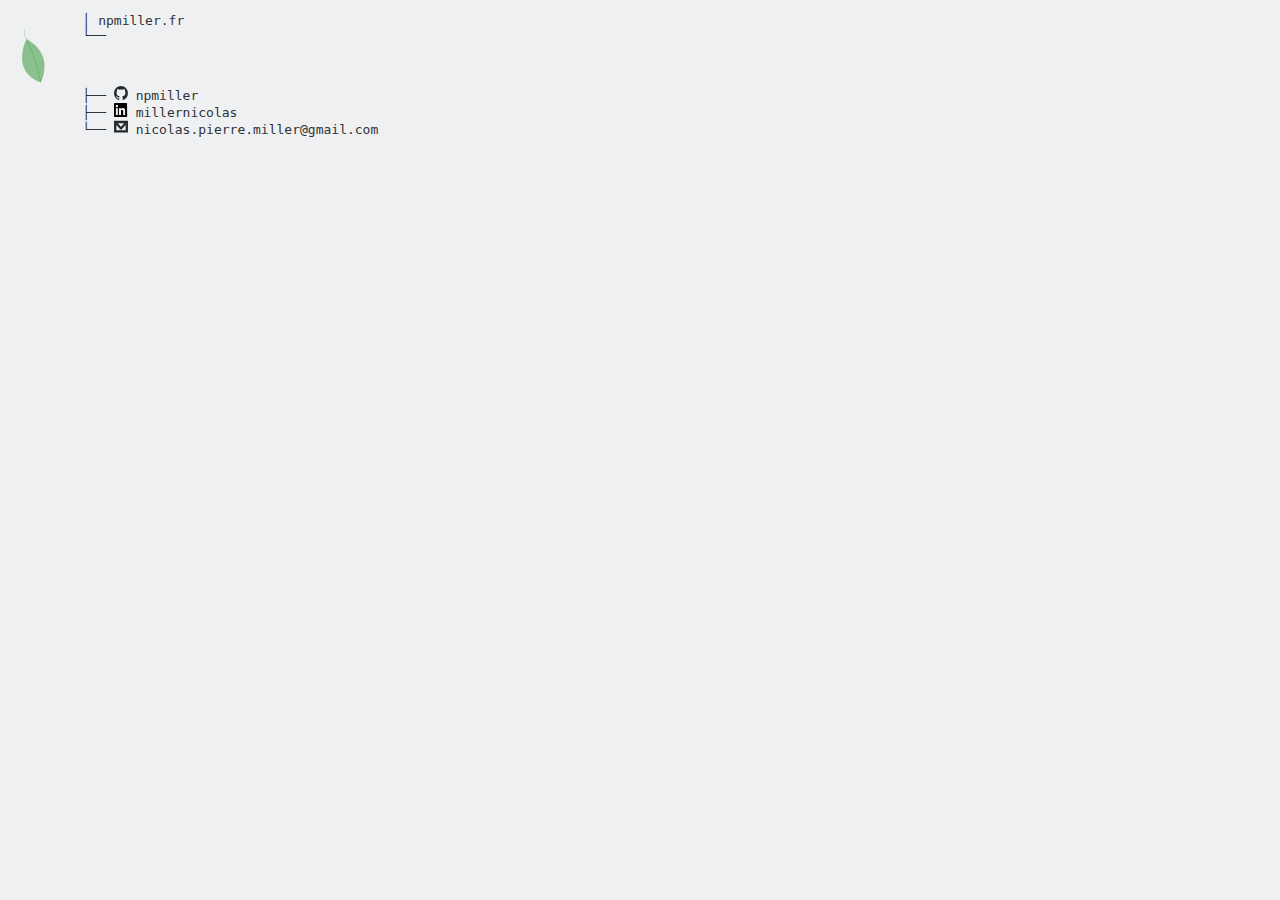
<file: docs/index.html>
<!DOCTYPE HTML>
<html>

<head>
  <meta charset="utf-8">
  <title>npmiller.fr</title>
  <link rel="icon" type="image/png" href="res/favicon.png" />
  <link href='https://fonts.googleapis.com/css?family=Inconsolata' rel='stylesheet' type='text/css'>
  <link href='css/ls.css' rel='stylesheet'>
</head>
<body>
  <pre class="header">
    │ <a href="https://npmiller.fr">npmiller.fr</a>
    └──
<img class="leaf" src="res/leaf.svg"></img>
  </pre>
    <pre class="footer">
    ├── <a href="https://github.com/npmiller"><img style="width:14px;height:14px;" src="res/github-mark.svg"> npmiller</a>
    ├── <a href="https://www.linkedin.com/in/millernicolas"><img style="width:14px;height:14px;" src="res/InBug-Black.png"> millernicolas</a>
    └── <img style="width:14px;height:14px;" src="res/mail.svg"> <script type="text/javascript">
<!--
h='&#x67;&#x6d;&#x61;&#x69;&#108;&#46;&#x63;&#x6f;&#x6d;';a='&#64;';n='&#110;&#x69;&#x63;&#x6f;&#108;&#x61;&#x73;&#46;&#112;&#x69;&#x65;&#114;&#114;&#x65;&#46;&#x6d;&#x69;&#108;&#108;&#x65;&#114;';e=n+a+h;
document.write('<a h'+'ref'+'="ma'+'ilto'+':'+e+'" clas'+'s="em' + 'ail">'+e+'<\/'+'a'+'>');
// -->
</script><noscript>&#110;&#x69;&#x63;&#x6f;&#108;&#x61;&#x73;&#46;&#112;&#x69;&#x65;&#114;&#114;&#x65;&#46;&#x6d;&#x69;&#108;&#108;&#x65;&#114;&#32;&#x61;&#116;&#32;&#x67;&#x6d;&#x61;&#x69;&#108;&#32;&#100;&#x6f;&#116;&#32;&#x63;&#x6f;&#x6d;</noscript>
</pre>
</body>
</html>
</file>
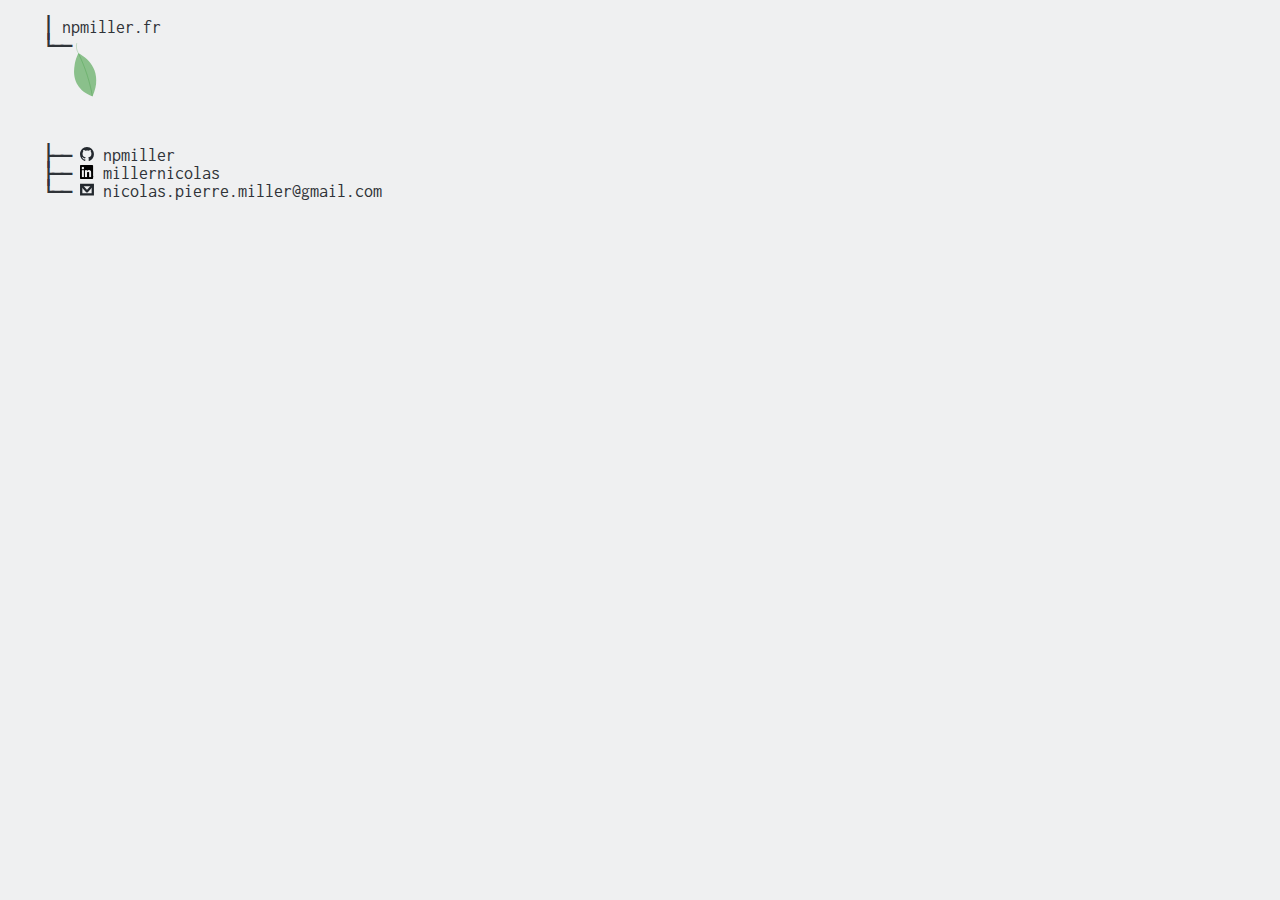
<file: public/index.html>
<!DOCTYPE HTML>
<html>

<head>
  <meta charset="utf-8">
  <title>npmiller.fr</title>
  <link rel="icon" type="image/png" href="res/favicon.png" />
  <link href='https://fonts.googleapis.com/css?family=Inconsolata' rel='stylesheet' type='text/css'>
  <link href='css/ls.css' rel='stylesheet'>
  <!-- <link rel="stylesheet" href="css/font-awesome-4.3.0/css/font-awesome.min.css" type="text/css" media="screen" charset="utf-8"> -->
</head>
<body>
  <pre class="header">
    │ <a href="http://npmiller.fr">npmiller.fr</a>
    └──
<svg
   class=leaf
   version="1.1"
   id="svg1399"
   width="22.613733"
   height="52.859898"
   xmlns:inkscape="http://www.inkscape.org/namespaces/inkscape"
   xmlns:sodipodi="http://sodipodi.sourceforge.net/DTD/sodipodi-0.dtd"
   xmlns="http://www.w3.org/2000/svg"
   xmlns:svg="http://www.w3.org/2000/svg">
  <defs
     id="defs1403">
    <inkscape:path-effect
       effect="spiro"
       id="path-effect1324"
       is_visible="true"
       lpeversion="1" />
  </defs>
  <sodipodi:namedview
     id="namedview1401"
     pagecolor="#ffffff"
     bordercolor="#666666"
     borderopacity="1.0"
     inkscape:pageshadow="2"
     inkscape:pageopacity="0.0"
     inkscape:pagecheckerboard="0" />
  <inkscape:clipboard
     style="font-variation-settings:normal;opacity:1;vector-effect:none;fill:#008000;fill-opacity:0.423164;stroke:none;stroke-width:0.43833827px;stroke-linecap:butt;stroke-linejoin:miter;stroke-miterlimit:4;stroke-dasharray:none;stroke-dashoffset:0;stroke-opacity:0.423529;-inkscape-stroke:none;stop-color:#000000;stop-opacity:1"
     min="530.94517,58.998964"
     max="553.5589,111.85886"
     geom-min="530.94517,59.04644"
     geom-max="553.5589,111.81313" />
  <g
     id="g1406"
     transform="matrix(3.7795276,0,0,3.7795276,-530.94517,-58.998965)">
    <path
       style="fill:#008000;fill-opacity:0.423164;stroke:none;stroke-width:0.115977px;stroke-linecap:butt;stroke-linejoin:miter;stroke-opacity:0.423529"
       d="m 145.58979,29.583891 c 3.37684,-8.348375 -4.13541,-11.309789 -4.13541,-11.309789 0,0 -3.97807,8.403636 4.13541,11.309789 z"
       id="path5596-3" />
    <path
       style="fill:none;stroke:#008000;stroke-width:0.115977px;stroke-linecap:butt;stroke-linejoin:miter;stroke-opacity:0.423529"
       d="m 145.58979,29.583891 c -0.84033,-3.938604 -2.23692,-7.7581 -4.13541,-11.309789 -0.11794,-0.220644 -0.23807,-0.440805 -0.33248,-0.672493 -0.25367,-0.622499 -0.31284,-1.322664 -0.16723,-1.978905"
       id="path5598-6"
       inkscape:path-effect="#path-effect1324"
       inkscape:original-d="m 145.58979,29.583891 c -1.37862,-3.76998 -2.75709,-7.539909 -4.13541,-11.309789 -1.37832,-3.769882 -0.2218,-0.448384 -0.33248,-0.672493 -0.11068,-0.22411 -0.11164,-1.319319 -0.16723,-1.978905" />
  </g>
</svg>
  </pre>
    <pre class="footer">
    ├── <a href="https://github.com/npmiller"><img style="width:14px;height:14px;" src="res/github-mark.svg"> npmiller</a>
    ├── <a href="https://www.linkedin.com/in/millernicolas"><img style="width:14px;height:14px;" src="res/InBug-Black.png"> millernicolas</a>
    └── <img style="width:14px;height:14px;" src="res/mail.svg"> <script type="text/javascript">
<!--
h='&#x67;&#x6d;&#x61;&#x69;&#108;&#46;&#x63;&#x6f;&#x6d;';a='&#64;';n='&#110;&#x69;&#x63;&#x6f;&#108;&#x61;&#x73;&#46;&#112;&#x69;&#x65;&#114;&#114;&#x65;&#46;&#x6d;&#x69;&#108;&#108;&#x65;&#114;';e=n+a+h;
document.write('<a h'+'ref'+'="ma'+'ilto'+':'+e+'" clas'+'s="em' + 'ail">'+e+'<\/'+'a'+'>');
// -->
</script><noscript>&#110;&#x69;&#x63;&#x6f;&#108;&#x61;&#x73;&#46;&#112;&#x69;&#x65;&#114;&#114;&#x65;&#46;&#x6d;&#x69;&#108;&#108;&#x65;&#114;&#32;&#x61;&#116;&#32;&#x67;&#x6d;&#x61;&#x69;&#108;&#32;&#100;&#x6f;&#116;&#32;&#x63;&#x6f;&#x6d;</noscript>
  </pre>
</body>
</html>
</file>
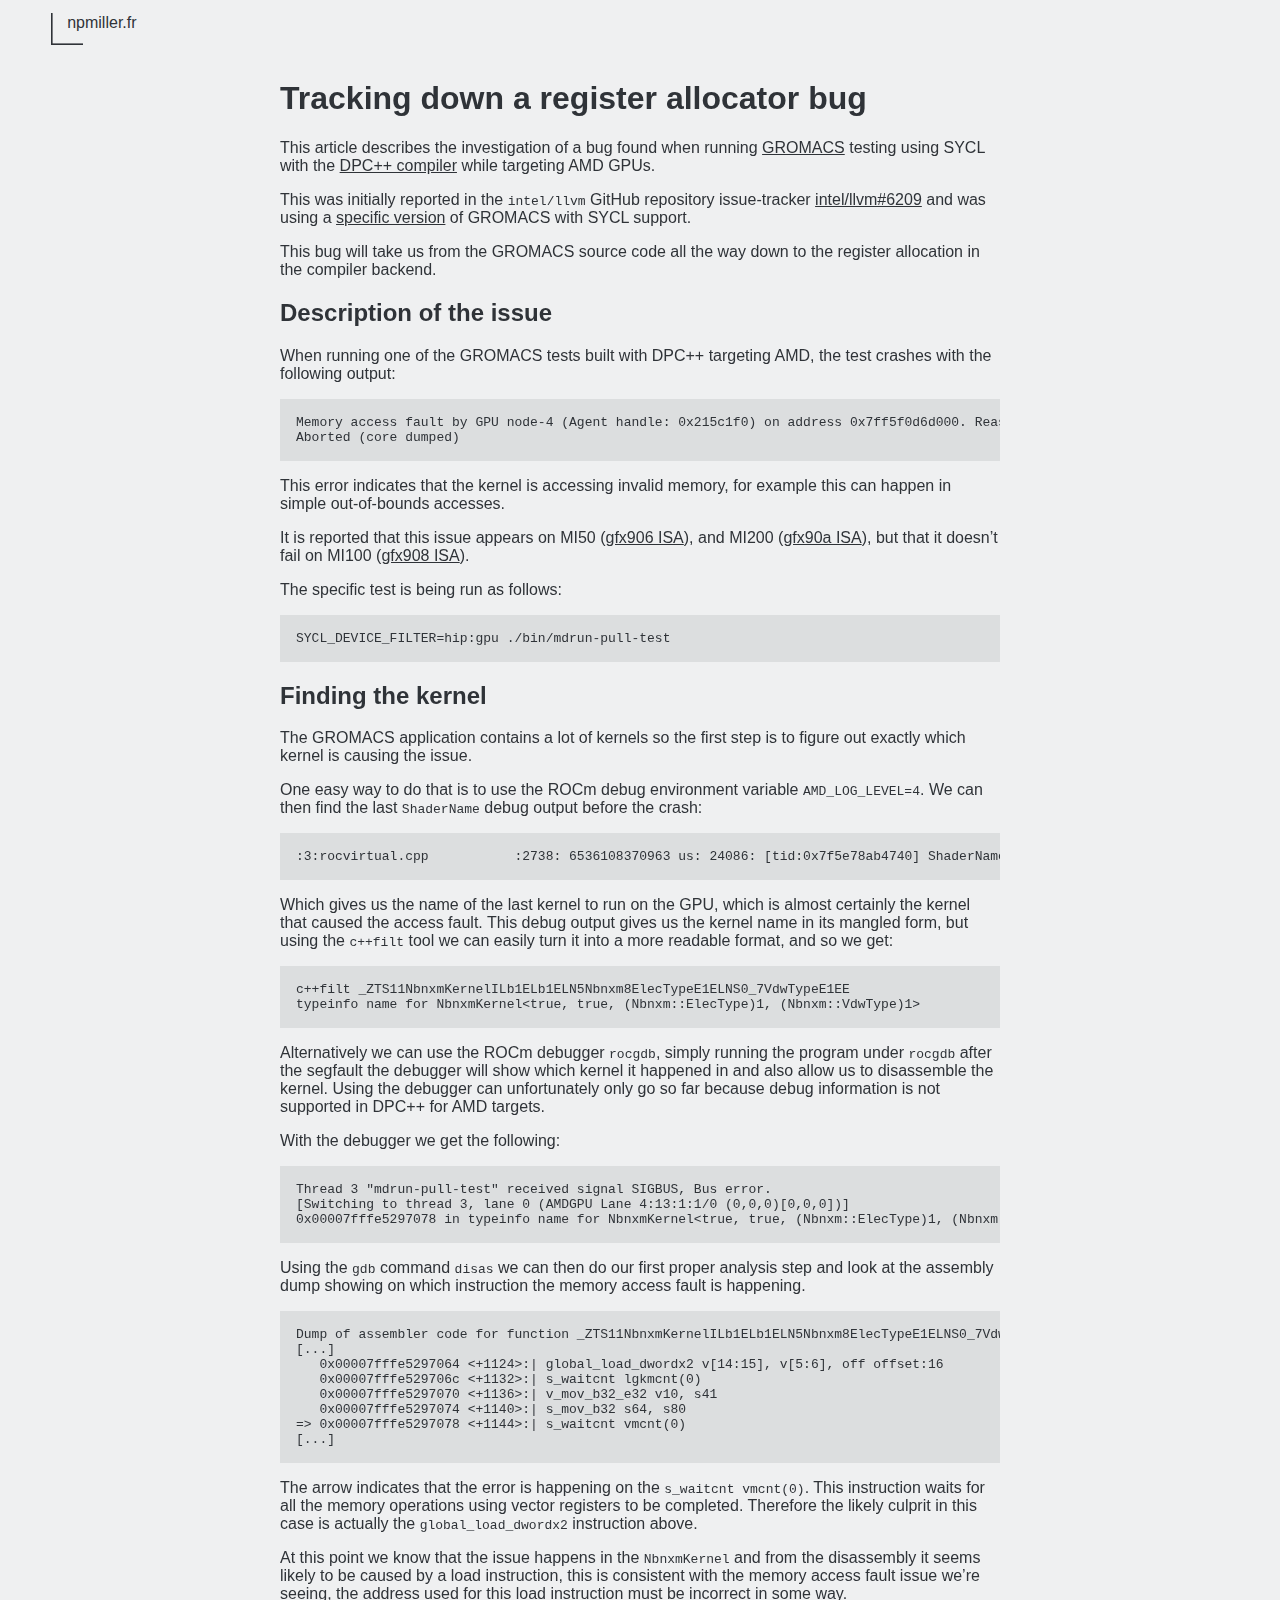
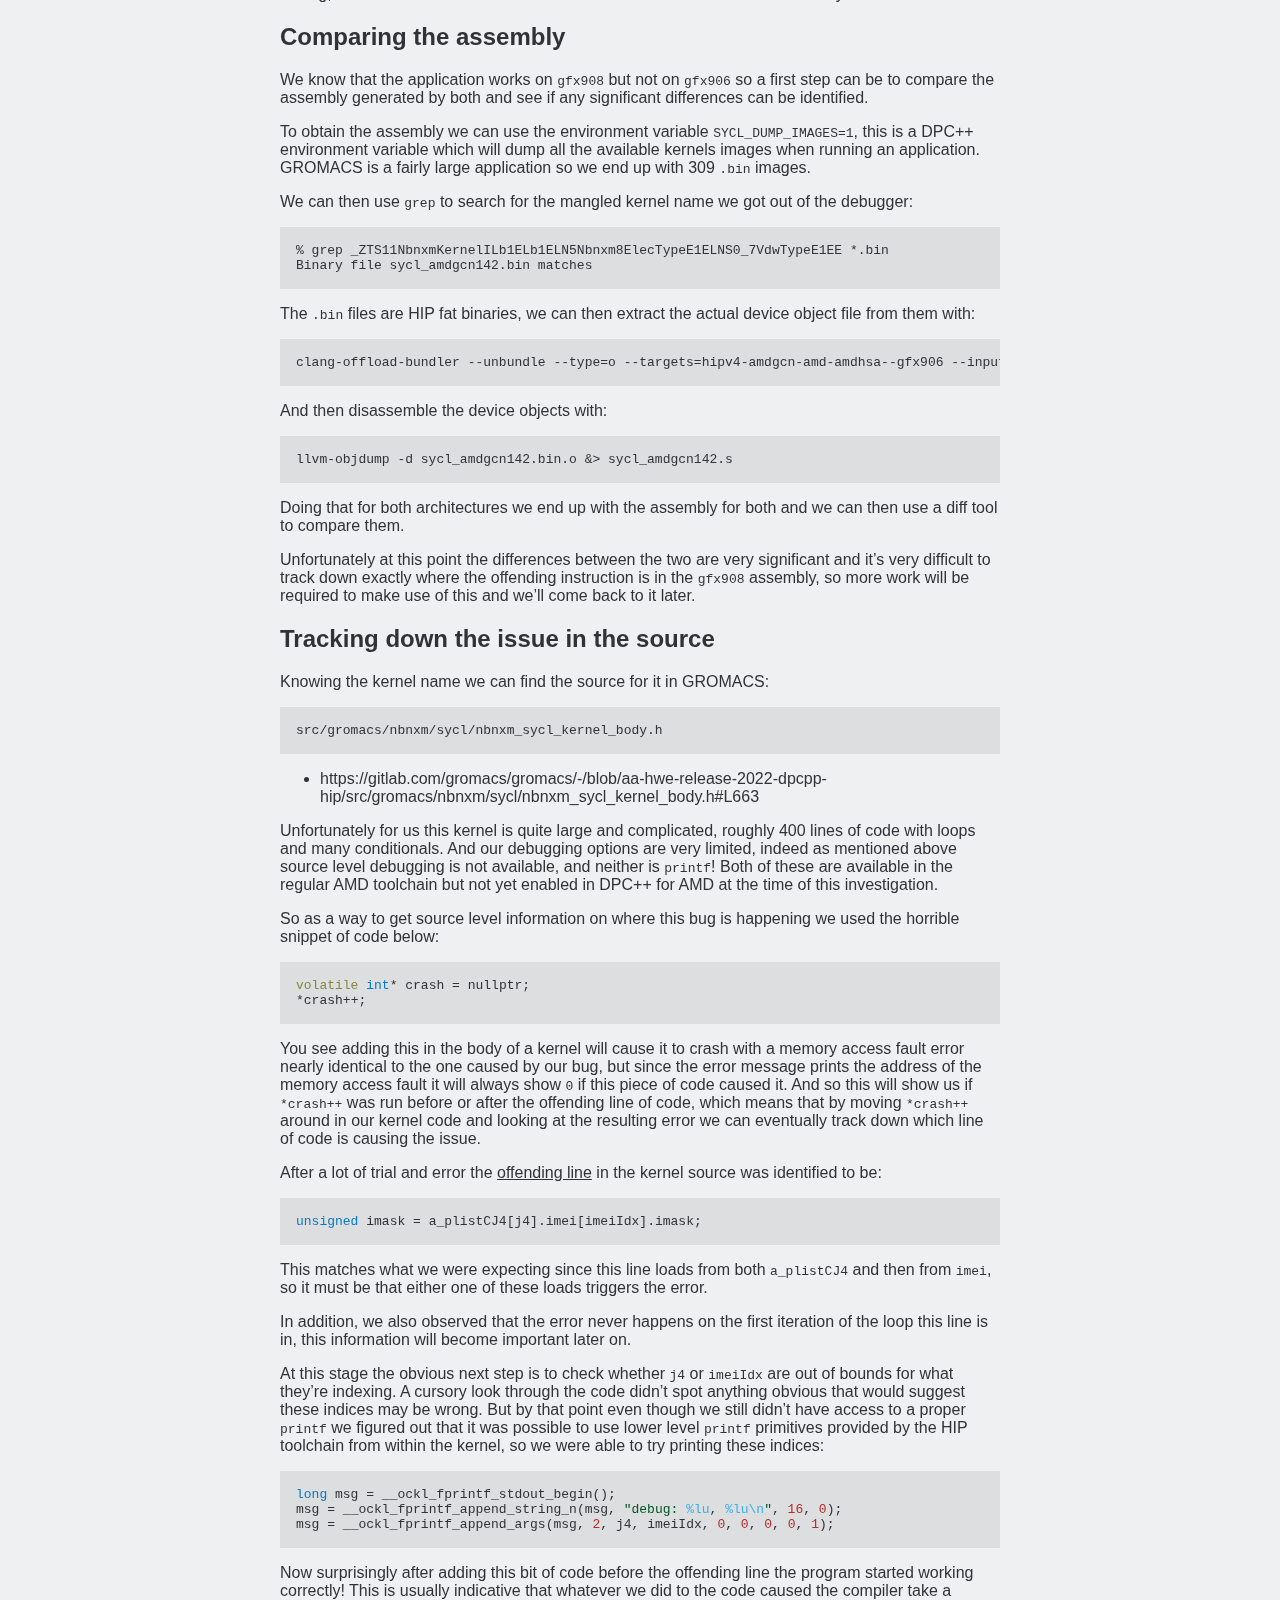
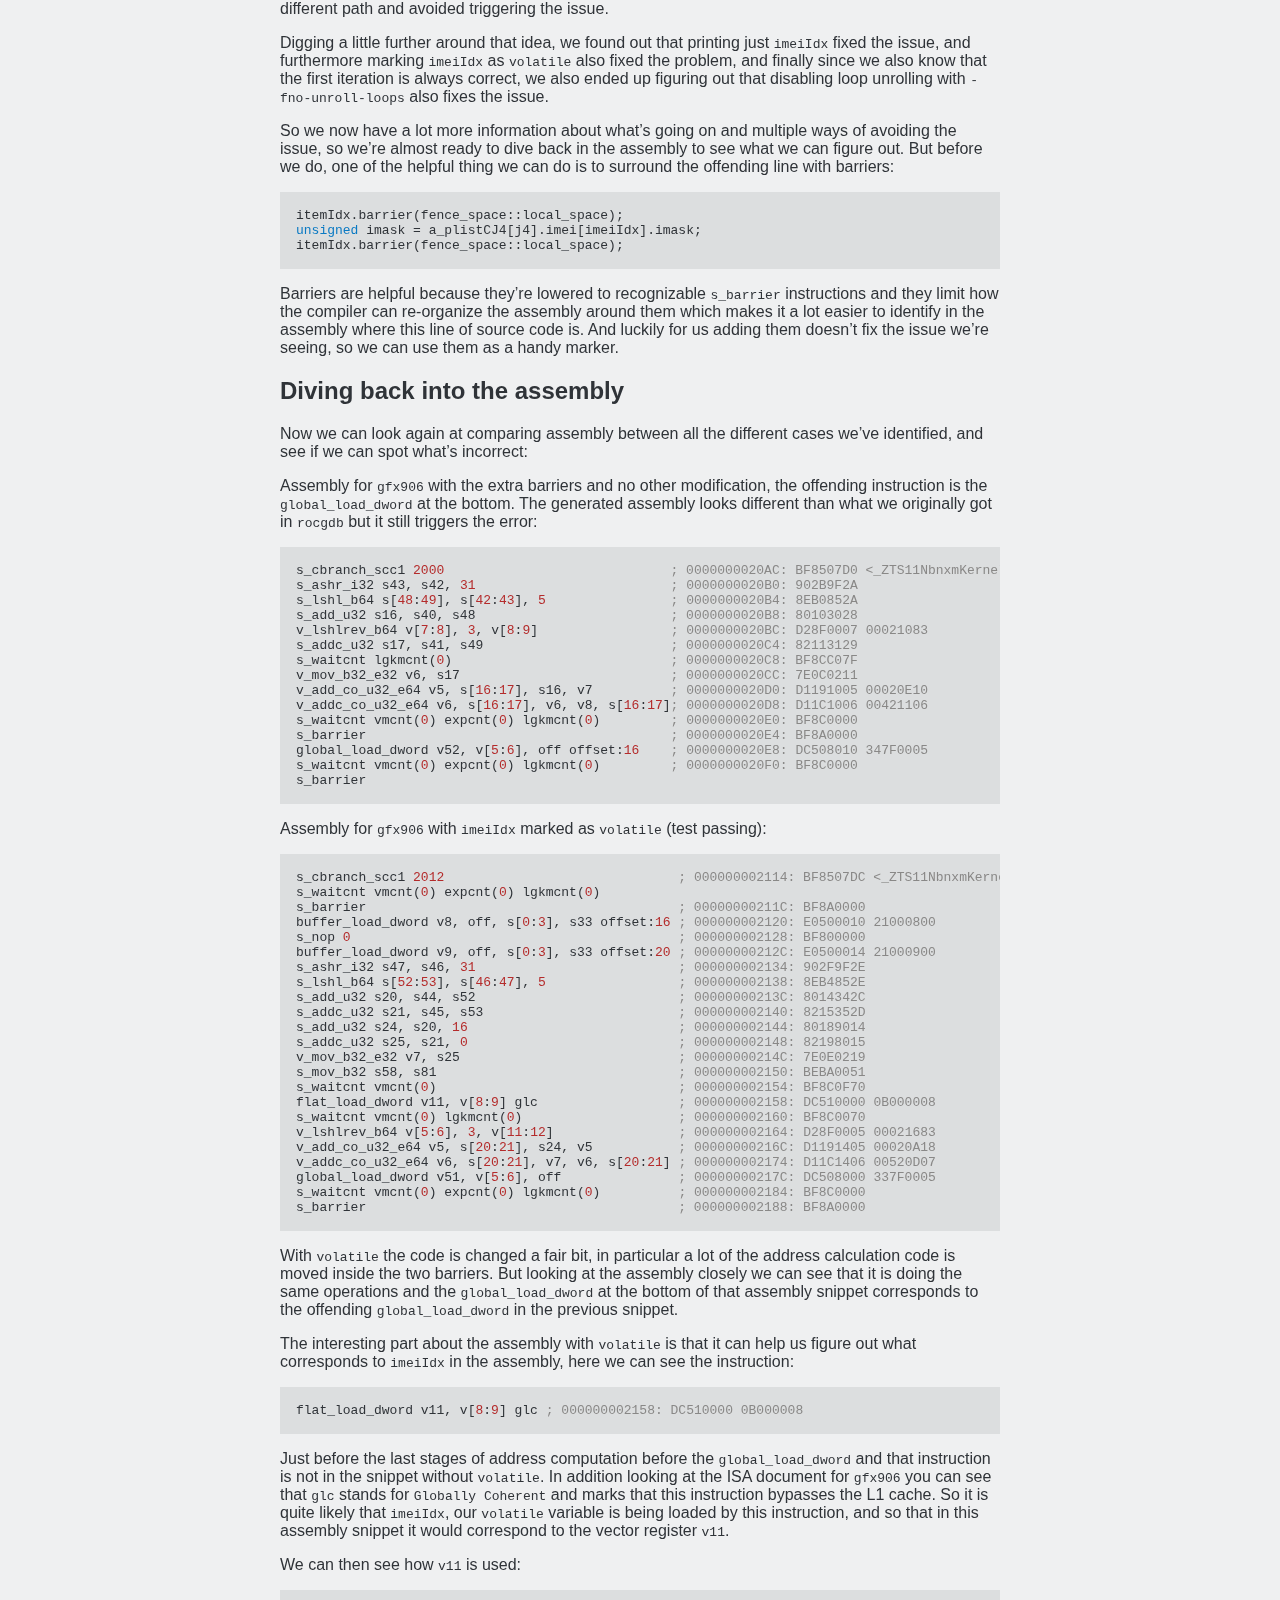
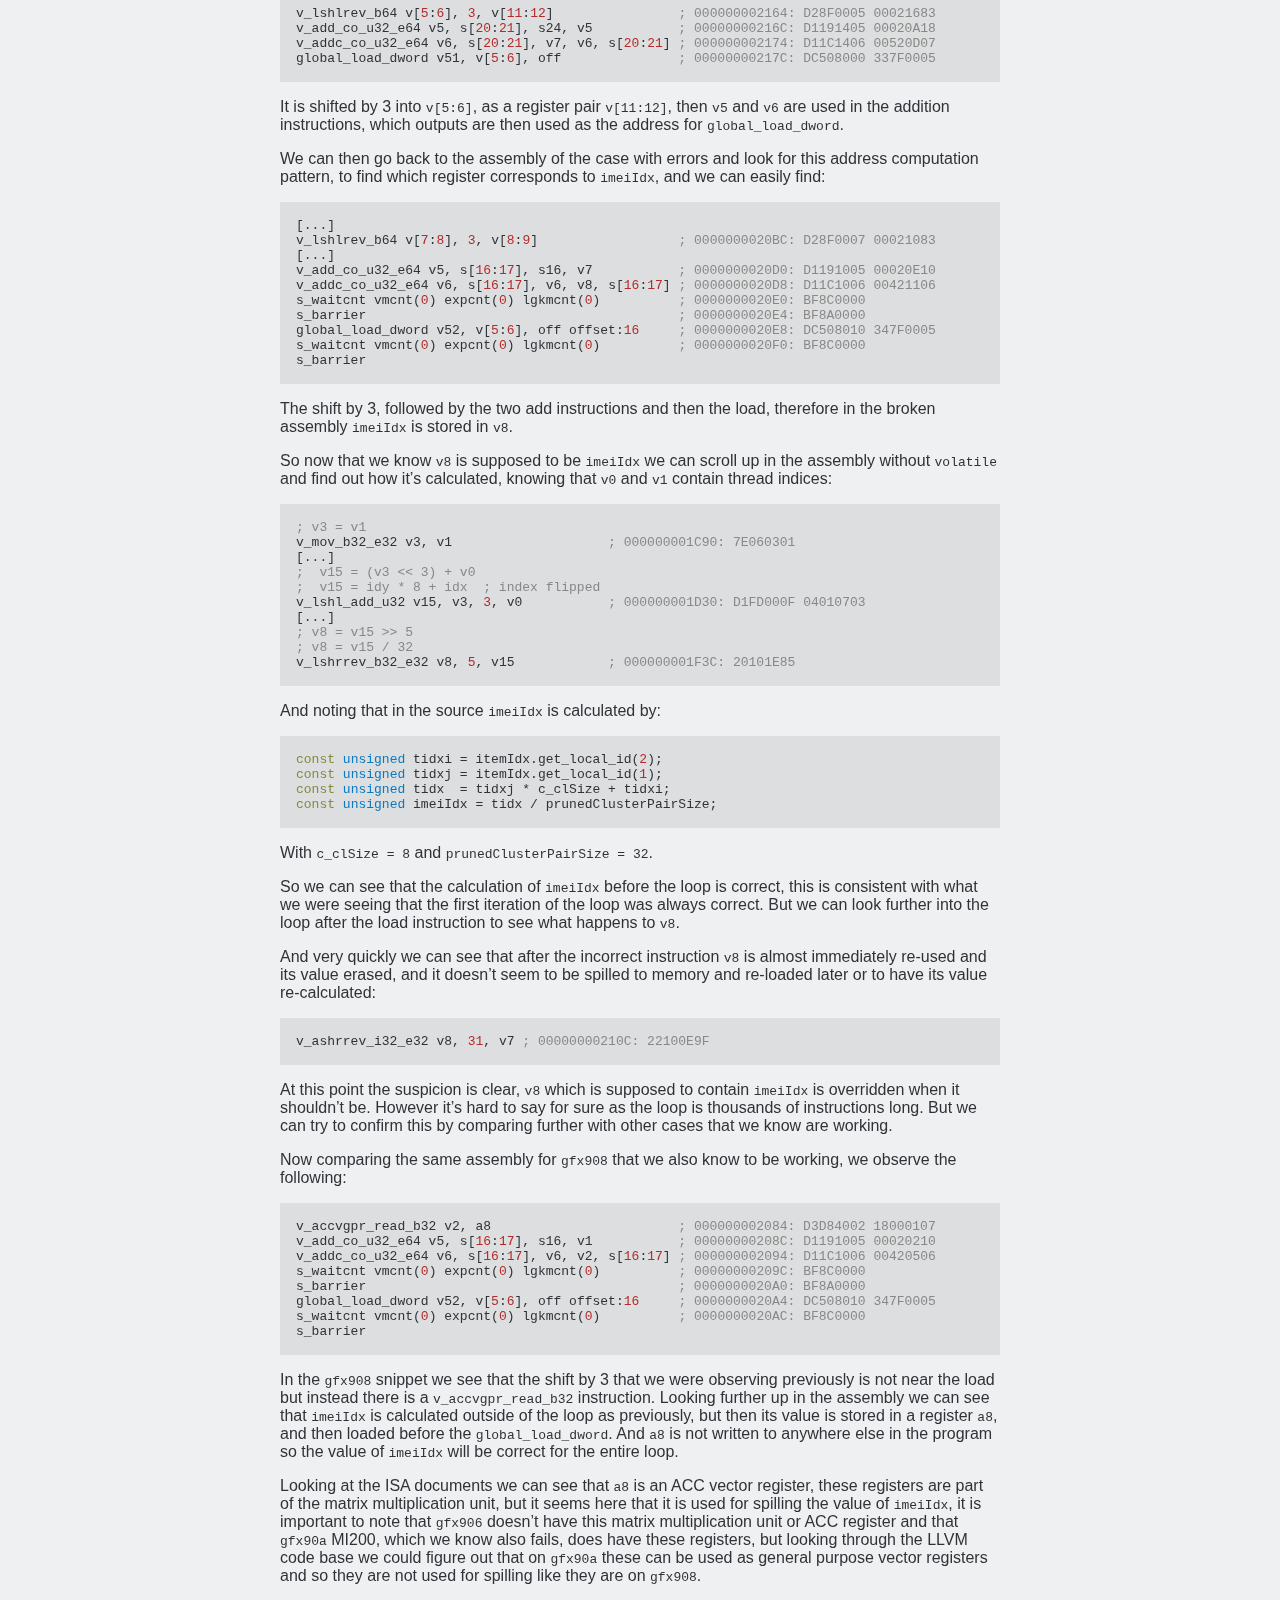
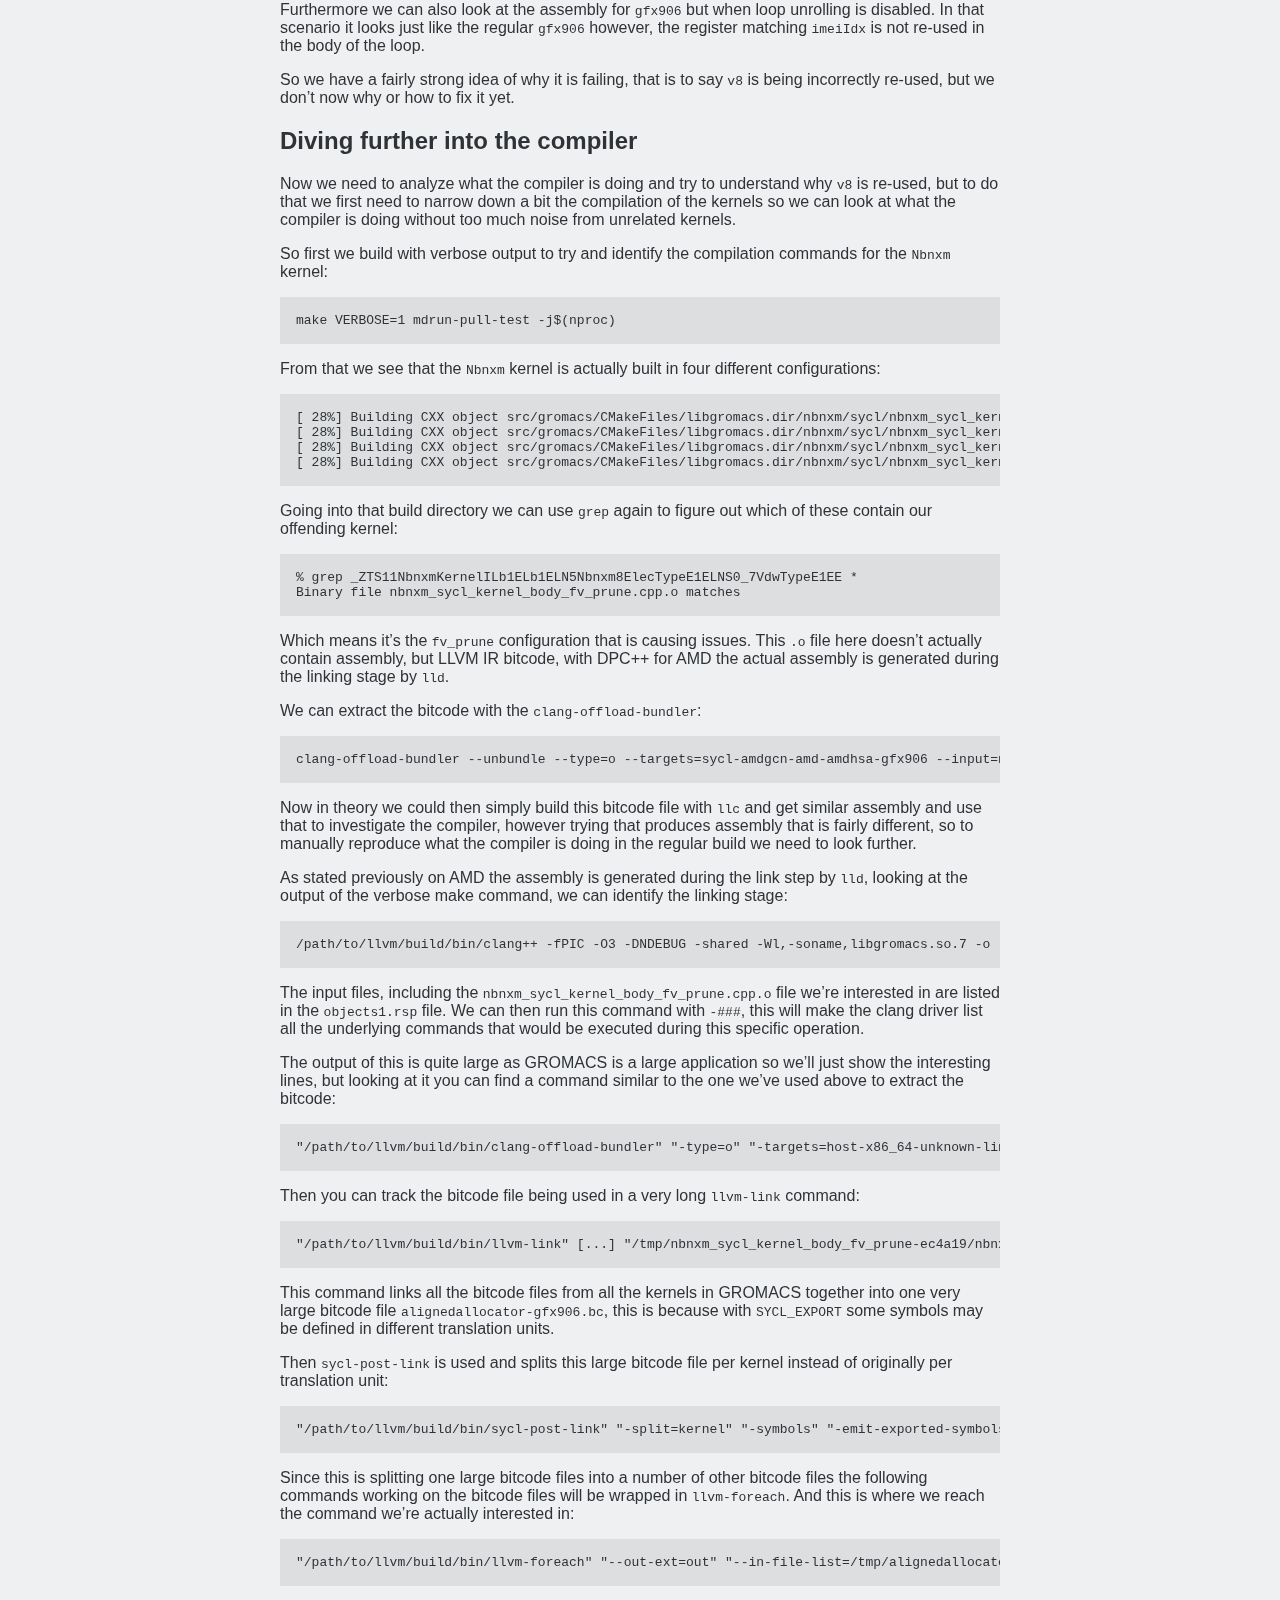
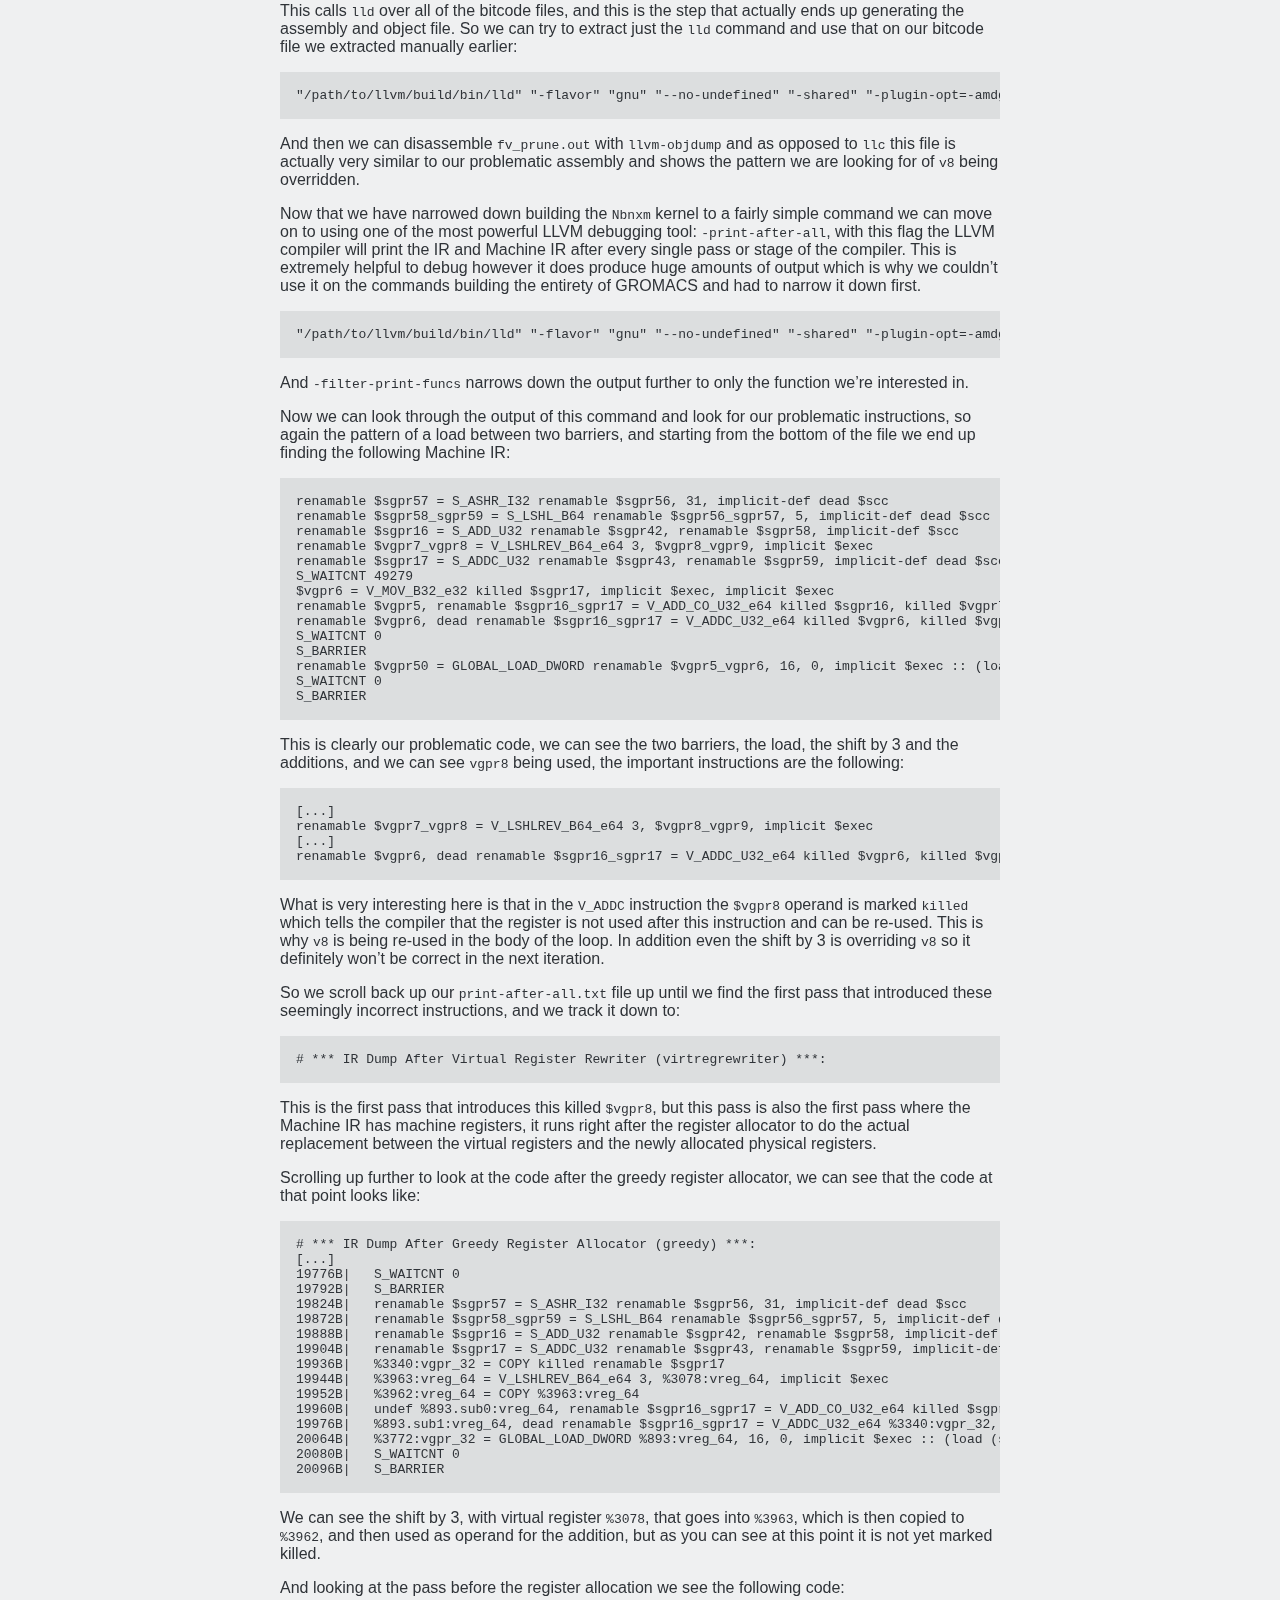
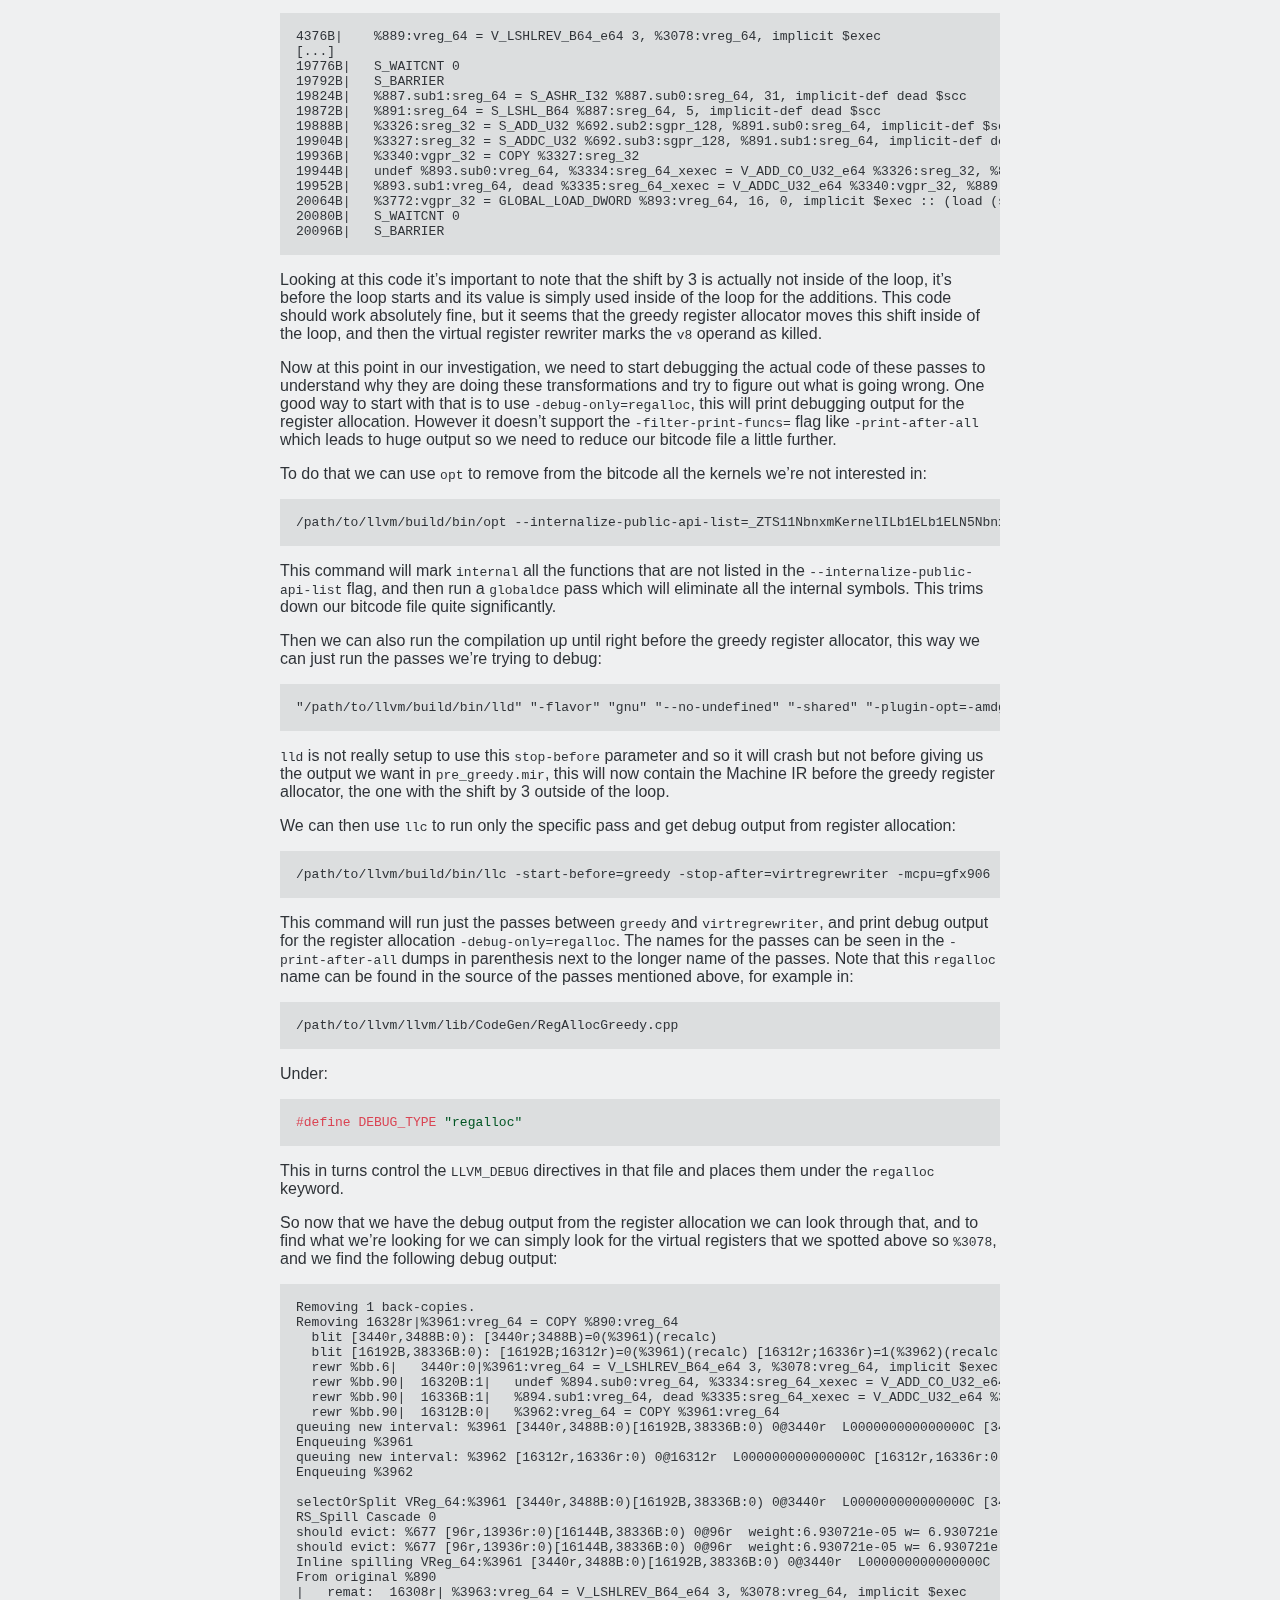
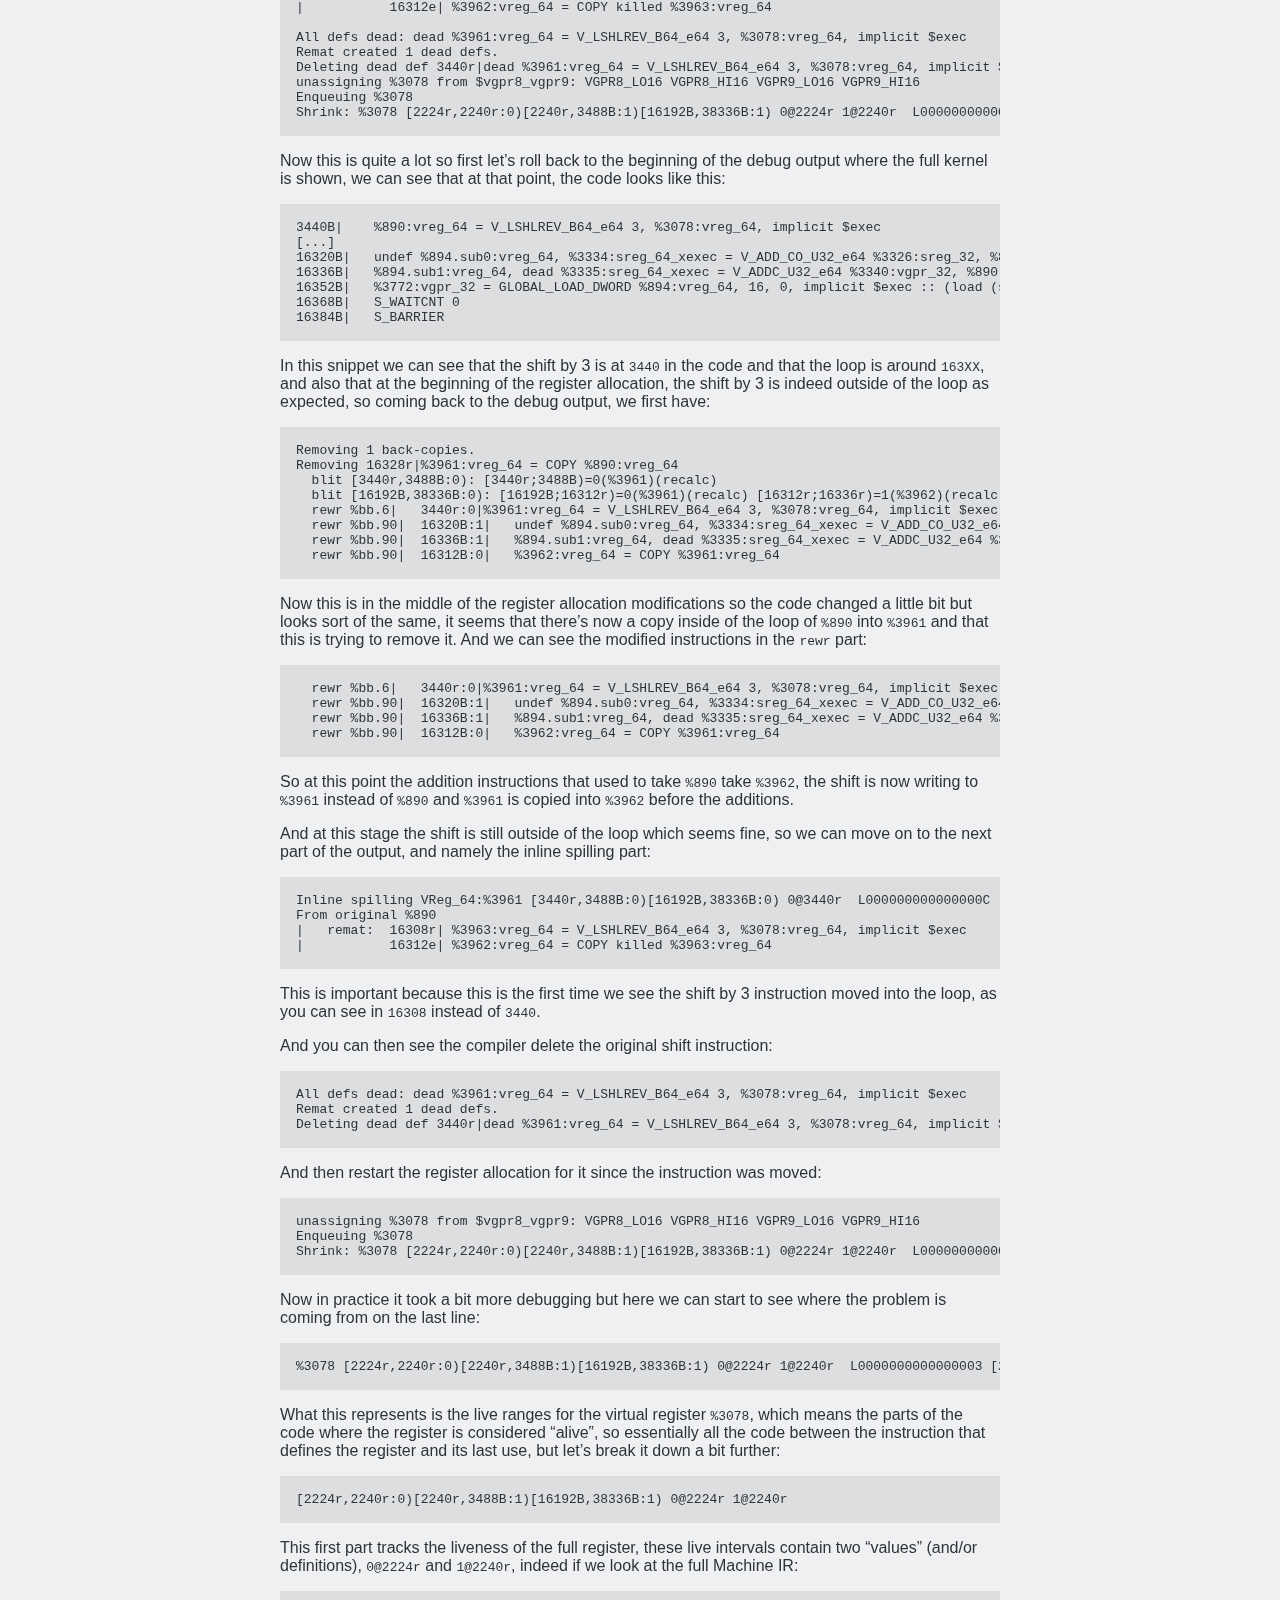
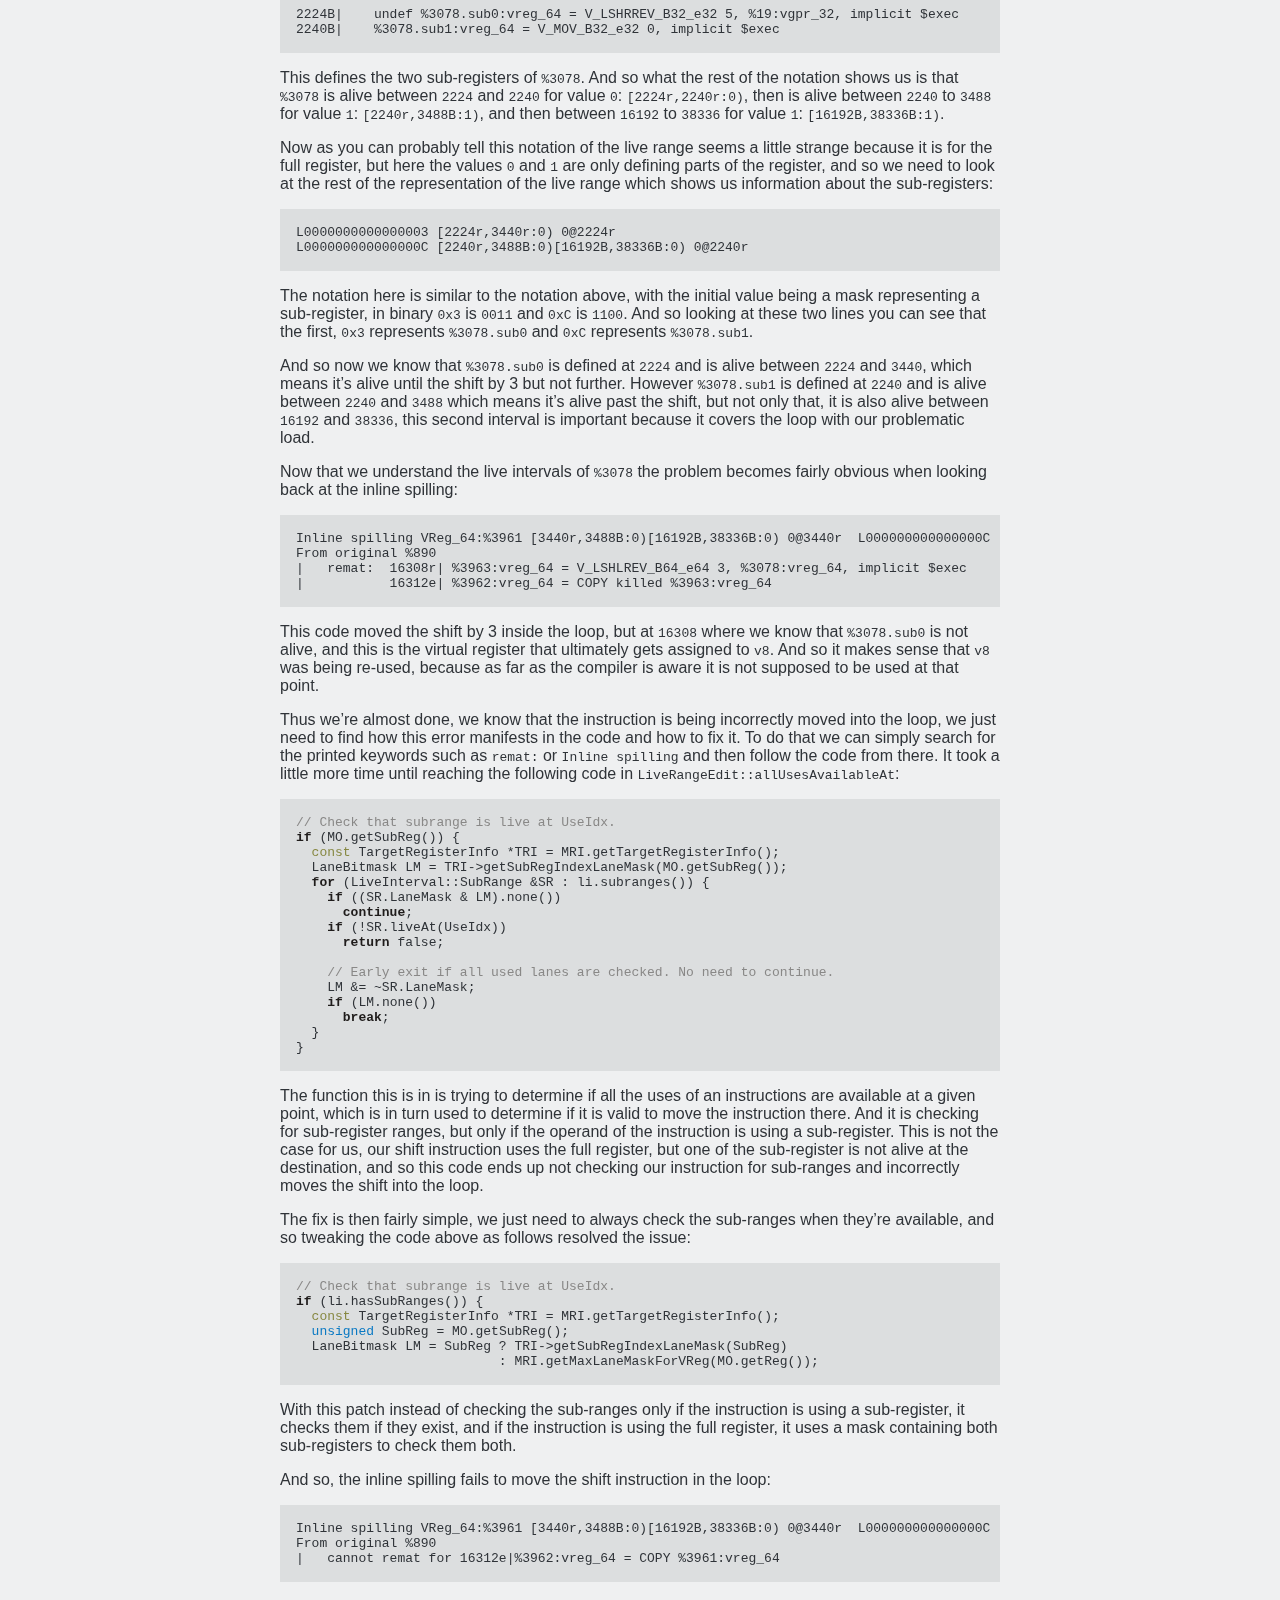
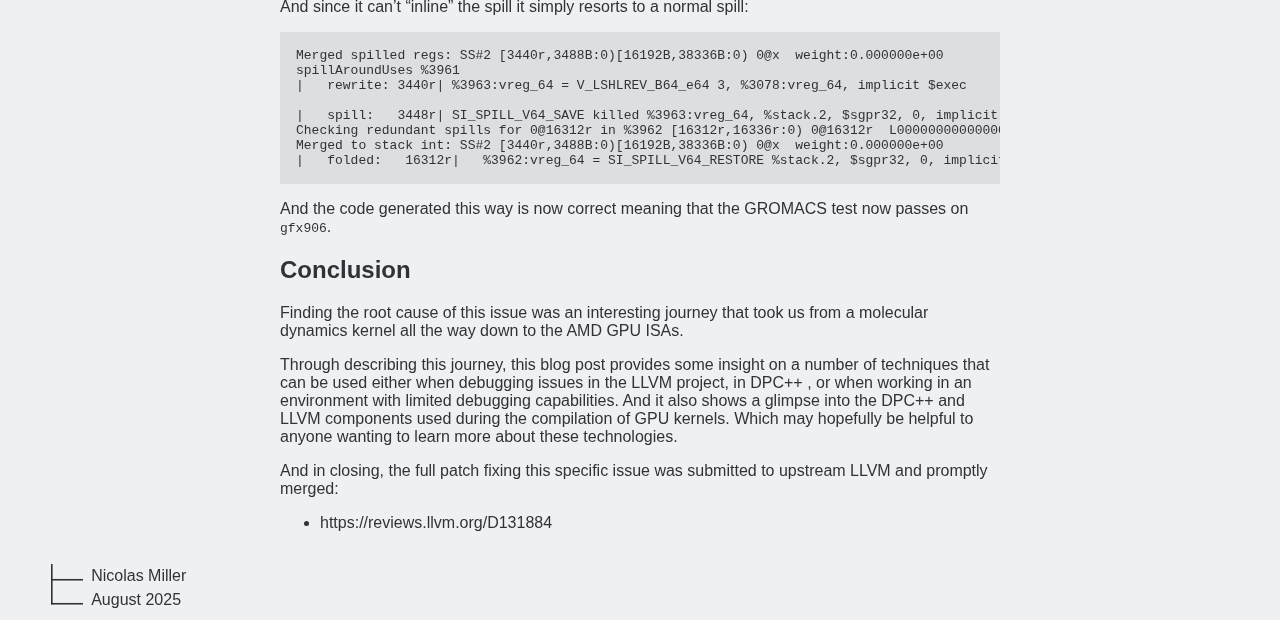
<file: docs/blogs/regalloc.html>
<!DOCTYPE html>
<html>
<head>
  <meta charset="utf-8"/>
  <meta name="viewport" content="width=device-width, initial-scale=1.0" />
  <title>Tracking down a register allocator bug - npmiller.fr</title>
  <link rel="icon" type="image/png" href="../res/favicon.png" />
  <link href='../css/ls.css' rel='stylesheet'/>
</head>
<body>
<header class="top">
<a href="https://npmiller.fr">npmiller.fr</a>
</header>

<div class="article">
<h1 id="tracking-down-a-register-allocator-bug"><a
href="#tracking-down-a-register-allocator-bug">Tracking down a register
allocator bug</a></h1>
<p>This article describes the investigation of a bug found when running
<a href="https://www.gromacs.org/">GROMACS</a> testing using SYCL with
the <a href="https://github.com/intel/llvm/">DPC++ compiler</a> while
targeting AMD GPUs.</p>
<p>This was initially reported in the <code>intel/llvm</code> GitHub
repository issue-tracker <a
href="https://github.com/intel/llvm/issues/6209/">intel/llvm#6209</a>
and was using a <a
href="https://gitlab.com/gromacs/gromacs/-/tree/aa-hwe-release-2022-dpcpp-hip">specific
version</a> of GROMACS with SYCL support.</p>
<p>This bug will take us from the GROMACS source code all the way down
to the register allocation in the compiler backend.</p>
<h2 id="description-of-the-issue"><a
href="#description-of-the-issue">Description of the issue</a></h2>
<p>When running one of the GROMACS tests built with DPC++ targeting AMD,
the test crashes with the following output:</p>
<pre class="console"><code>Memory access fault by GPU node-4 (Agent handle: 0x215c1f0) on address 0x7ff5f0d6d000. Reason: Page not present or supervisor privilege.
Aborted (core dumped)</code></pre>
<p>This error indicates that the kernel is accessing invalid memory, for
example this can happen in simple out-of-bounds accesses.</p>
<p>It is reported that this issue appears on MI50 (<a
href="https://developer.amd.com/wp-content/resources/Vega_7nm_Shader_ISA.pdf">gfx906
ISA</a>), and MI200 (<a
href="https://developer.amd.com/wp-content/resources/CDNA2_Shader_ISA_4February2022.pdf">gfx90a
ISA</a>), but that it doesn’t fail on MI100 (<a
href="https://developer.amd.com/wp-content/resources/CDNA1_Shader_ISA_14December2020.pdf">gfx908
ISA</a>).</p>
<p>The specific test is being run as follows:</p>
<pre class="console"><code>SYCL_DEVICE_FILTER=hip:gpu ./bin/mdrun-pull-test</code></pre>
<h2 id="finding-the-kernel"><a href="#finding-the-kernel">Finding the
kernel</a></h2>
<p>The GROMACS application contains a lot of kernels so the first step
is to figure out exactly which kernel is causing the issue.</p>
<p>One easy way to do that is to use the ROCm debug environment variable
<code>AMD_LOG_LEVEL=4</code>. We can then find the last
<code>ShaderName</code> debug output before the crash:</p>
<pre class="console"><code>:3:rocvirtual.cpp           :2738: 6536108370963 us: 24086: [tid:0x7f5e78ab4740] ShaderName : _ZTS11NbnxmKernelILb1ELb1ELN5Nbnxm8ElecTypeE1ELNS0_7VdwTypeE1EE</code></pre>
<p>Which gives us the name of the last kernel to run on the GPU, which
is almost certainly the kernel that caused the access fault. This debug
output gives us the kernel name in its mangled form, but using the
<code>c++filt</code> tool we can easily turn it into a more readable
format, and so we get:</p>
<pre class="console"><code>c++filt _ZTS11NbnxmKernelILb1ELb1ELN5Nbnxm8ElecTypeE1ELNS0_7VdwTypeE1EE
typeinfo name for NbnxmKernel&lt;true, true, (Nbnxm::ElecType)1, (Nbnxm::VdwType)1&gt;</code></pre>
<p>Alternatively we can use the ROCm debugger <code>rocgdb</code>,
simply running the program under <code>rocgdb</code> after the segfault
the debugger will show which kernel it happened in and also allow us to
disassemble the kernel. Using the debugger can unfortunately only go so
far because debug information is not supported in DPC++ for AMD
targets.</p>
<p>With the debugger we get the following:</p>
<pre class="console"><code>Thread 3 &quot;mdrun-pull-test&quot; received signal SIGBUS, Bus error.
[Switching to thread 3, lane 0 (AMDGPU Lane 4:13:1:1/0 (0,0,0)[0,0,0])]
0x00007fffe5297078 in typeinfo name for NbnxmKernel&lt;true, true, (Nbnxm::ElecType)1, (Nbnxm::VdwType)1&gt; () from file:///path/to/gromacs/build/lib/libgromacs.so.7    #offset=75955456&amp;size=17664</code></pre>
<p>Using the <code>gdb</code> command <code>disas</code> we can then do
our first proper analysis step and look at the assembly dump showing on
which instruction the memory access fault is happening.</p>
<pre class="console"><code>Dump of assembler code for function _ZTS11NbnxmKernelILb1ELb1ELN5Nbnxm8ElecTypeE1ELNS0_7VdwTypeE1EE:
[...]
   0x00007fffe5297064 &lt;+1124&gt;:| global_load_dwordx2 v[14:15], v[5:6], off offset:16
   0x00007fffe529706c &lt;+1132&gt;:| s_waitcnt lgkmcnt(0)
   0x00007fffe5297070 &lt;+1136&gt;:| v_mov_b32_e32 v10, s41
   0x00007fffe5297074 &lt;+1140&gt;:| s_mov_b32 s64, s80
=&gt; 0x00007fffe5297078 &lt;+1144&gt;:| s_waitcnt vmcnt(0)
[...]</code></pre>
<p>The arrow indicates that the error is happening on the
<code>s_waitcnt vmcnt(0)</code>. This instruction waits for all the
memory operations using vector registers to be completed. Therefore the
likely culprit in this case is actually the
<code>global_load_dwordx2</code> instruction above.</p>
<p>At this point we know that the issue happens in the
<code>NbnxmKernel</code> and from the disassembly it seems likely to be
caused by a load instruction, this is consistent with the memory access
fault issue we’re seeing, the address used for this load instruction
must be incorrect in some way.</p>
<h2 id="comparing-the-assembly"><a
href="#comparing-the-assembly">Comparing the assembly</a></h2>
<p>We know that the application works on <code>gfx908</code> but not on
<code>gfx906</code> so a first step can be to compare the assembly
generated by both and see if any significant differences can be
identified.</p>
<p>To obtain the assembly we can use the environment variable
<code>SYCL_DUMP_IMAGES=1</code>, this is a DPC++ environment variable
which will dump all the available kernels images when running an
application. GROMACS is a fairly large application so we end up with 309
<code>.bin</code> images.</p>
<p>We can then use <code>grep</code> to search for the mangled kernel
name we got out of the debugger:</p>
<pre class="console"><code>% grep _ZTS11NbnxmKernelILb1ELb1ELN5Nbnxm8ElecTypeE1ELNS0_7VdwTypeE1EE *.bin
Binary file sycl_amdgcn142.bin matches</code></pre>
<p>The <code>.bin</code> files are HIP fat binaries, we can then extract
the actual device object file from them with:</p>
<pre class="console"><code>clang-offload-bundler --unbundle --type=o --targets=hipv4-amdgcn-amd-amdhsa--gfx906 --input=sycl_amdgcn142.bin --output=sycl_amdgcn142.bin.o</code></pre>
<p>And then disassemble the device objects with:</p>
<pre class="console"><code>llvm-objdump -d sycl_amdgcn142.bin.o &amp;&gt; sycl_amdgcn142.s</code></pre>
<p>Doing that for both architectures we end up with the assembly for
both and we can then use a diff tool to compare them.</p>
<p>Unfortunately at this point the differences between the two are very
significant and it’s very difficult to track down exactly where the
offending instruction is in the <code>gfx908</code> assembly, so more
work will be required to make use of this and we’ll come back to it
later.</p>
<h2 id="tracking-down-the-issue-in-the-source"><a
href="#tracking-down-the-issue-in-the-source">Tracking down the issue in
the source</a></h2>
<p>Knowing the kernel name we can find the source for it in GROMACS:</p>
<pre class="console"><code>src/gromacs/nbnxm/sycl/nbnxm_sycl_kernel_body.h</code></pre>
<ul>
<li><a
href="https://gitlab.com/gromacs/gromacs/-/blob/aa-hwe-release-2022-dpcpp-hip/src/gromacs/nbnxm/sycl/nbnxm_sycl_kernel_body.h#L663"
class="uri">https://gitlab.com/gromacs/gromacs/-/blob/aa-hwe-release-2022-dpcpp-hip/src/gromacs/nbnxm/sycl/nbnxm_sycl_kernel_body.h#L663</a></li>
</ul>
<p>Unfortunately for us this kernel is quite large and complicated,
roughly 400 lines of code with loops and many conditionals. And our
debugging options are very limited, indeed as mentioned above source
level debugging is not available, and neither is <code>printf</code>!
Both of these are available in the regular AMD toolchain but not yet
enabled in DPC++ for AMD at the time of this investigation.</p>
<p>So as a way to get source level information on where this bug is
happening we used the horrible snippet of code below:</p>
<div class="sourceCode" id="cb11"><pre
class="sourceCode cpp"><code class="sourceCode cpp"><span id="cb11-1"><a href="#cb11-1" aria-hidden="true" tabindex="-1"></a><span class="at">volatile</span> <span class="dt">int</span><span class="op">*</span> crash <span class="op">=</span> <span class="kw">nullptr</span><span class="op">;</span></span>
<span id="cb11-2"><a href="#cb11-2" aria-hidden="true" tabindex="-1"></a><span class="op">*</span>crash<span class="op">++;</span></span></code></pre></div>
<p>You see adding this in the body of a kernel will cause it to crash
with a memory access fault error nearly identical to the one caused by
our bug, but since the error message prints the address of the memory
access fault it will always show <code>0</code> if this piece of code
caused it. And so this will show us if <code>*crash++</code> was run
before or after the offending line of code, which means that by moving
<code>*crash++</code> around in our kernel code and looking at the
resulting error we can eventually track down which line of code is
causing the issue.</p>
<p>After a lot of trial and error the <a
href="https://gitlab.com/gromacs/gromacs/-/blob/aa-hwe-release-2022-dpcpp-hip/src/gromacs/nbnxm/sycl/nbnxm_sycl_kernel_body.h#L793/">offending
line</a> in the kernel source was identified to be:</p>
<div class="sourceCode" id="cb12"><pre
class="sourceCode cpp"><code class="sourceCode cpp"><span id="cb12-1"><a href="#cb12-1" aria-hidden="true" tabindex="-1"></a><span class="dt">unsigned</span> imask <span class="op">=</span> a_plistCJ4<span class="op">[</span>j4<span class="op">].</span>imei<span class="op">[</span>imeiIdx<span class="op">].</span>imask<span class="op">;</span></span></code></pre></div>
<p>This matches what we were expecting since this line loads from both
<code>a_plistCJ4</code> and then from <code>imei</code>, so it must be
that either one of these loads triggers the error.</p>
<p>In addition, we also observed that the error never happens on the
first iteration of the loop this line is in, this information will
become important later on.</p>
<p>At this stage the obvious next step is to check whether
<code>j4</code> or <code>imeiIdx</code> are out of bounds for what
they’re indexing. A cursory look through the code didn’t spot anything
obvious that would suggest these indices may be wrong. But by that point
even though we still didn’t have access to a proper <code>printf</code>
we figured out that it was possible to use lower level
<code>printf</code> primitives provided by the HIP toolchain from within
the kernel, so we were able to try printing these indices:</p>
<div class="sourceCode" id="cb13"><pre
class="sourceCode cpp"><code class="sourceCode cpp"><span id="cb13-1"><a href="#cb13-1" aria-hidden="true" tabindex="-1"></a><span class="dt">long</span> msg <span class="op">=</span> __ockl_fprintf_stdout_begin<span class="op">();</span></span>
<span id="cb13-2"><a href="#cb13-2" aria-hidden="true" tabindex="-1"></a>msg <span class="op">=</span> __ockl_fprintf_append_string_n<span class="op">(</span>msg<span class="op">,</span> <span class="st">&quot;debug: </span><span class="sc">%lu</span><span class="st">, </span><span class="sc">%lu\n</span><span class="st">&quot;</span><span class="op">,</span> <span class="dv">16</span><span class="op">,</span> <span class="dv">0</span><span class="op">);</span></span>
<span id="cb13-3"><a href="#cb13-3" aria-hidden="true" tabindex="-1"></a>msg <span class="op">=</span> __ockl_fprintf_append_args<span class="op">(</span>msg<span class="op">,</span> <span class="dv">2</span><span class="op">,</span> j4<span class="op">,</span> imeiIdx<span class="op">,</span> <span class="dv">0</span><span class="op">,</span> <span class="dv">0</span><span class="op">,</span> <span class="dv">0</span><span class="op">,</span> <span class="dv">0</span><span class="op">,</span> <span class="dv">1</span><span class="op">);</span></span></code></pre></div>
<p>Now surprisingly after adding this bit of code before the offending
line the program started working correctly! This is usually indicative
that whatever we did to the code caused the compiler take a different
path and avoided triggering the issue.</p>
<p>Digging a little further around that idea, we found out that printing
just <code>imeiIdx</code> fixed the issue, and furthermore marking
<code>imeiIdx</code> as <code>volatile</code> also fixed the problem,
and finally since we also know that the first iteration is always
correct, we also ended up figuring out that disabling loop unrolling
with <code>-fno-unroll-loops</code> also fixes the issue.</p>
<p>So we now have a lot more information about what’s going on and
multiple ways of avoiding the issue, so we’re almost ready to dive back
in the assembly to see what we can figure out. But before we do, one of
the helpful thing we can do is to surround the offending line with
barriers:</p>
<div class="sourceCode" id="cb14"><pre
class="sourceCode cpp"><code class="sourceCode cpp"><span id="cb14-1"><a href="#cb14-1" aria-hidden="true" tabindex="-1"></a>itemIdx<span class="op">.</span>barrier<span class="op">(</span>fence_space<span class="op">::</span>local_space<span class="op">);</span></span>
<span id="cb14-2"><a href="#cb14-2" aria-hidden="true" tabindex="-1"></a><span class="dt">unsigned</span> imask <span class="op">=</span> a_plistCJ4<span class="op">[</span>j4<span class="op">].</span>imei<span class="op">[</span>imeiIdx<span class="op">].</span>imask<span class="op">;</span></span>
<span id="cb14-3"><a href="#cb14-3" aria-hidden="true" tabindex="-1"></a>itemIdx<span class="op">.</span>barrier<span class="op">(</span>fence_space<span class="op">::</span>local_space<span class="op">);</span></span></code></pre></div>
<p>Barriers are helpful because they’re lowered to recognizable
<code>s_barrier</code> instructions and they limit how the compiler can
re-organize the assembly around them which makes it a lot easier to
identify in the assembly where this line of source code is. And luckily
for us adding them doesn’t fix the issue we’re seeing, so we can use
them as a handy marker.</p>
<h2 id="diving-back-into-the-assembly"><a
href="#diving-back-into-the-assembly">Diving back into the
assembly</a></h2>
<p>Now we can look again at comparing assembly between all the different
cases we’ve identified, and see if we can spot what’s incorrect:</p>
<p>Assembly for <code>gfx906</code> with the extra barriers and no other
modification, the offending instruction is the
<code>global_load_dword</code> at the bottom. The generated assembly
looks different than what we originally got in <code>rocgdb</code> but
it still triggers the error:</p>
<div class="sourceCode" id="cb15"><pre
class="sourceCode asm"><code class="sourceCode fasm"><span id="cb15-1"><a href="#cb15-1" aria-hidden="true" tabindex="-1"></a>s_cbranch_scc1 <span class="dv">2000</span>                             <span class="co">; 0000000020AC: BF8507D0 &lt;_ZTS11NbnxmKernelILb1ELb1ELN5Nbnxm8ElecTypeE1ELNS0_7VdwTypeE1EE+0x23f0&gt;</span></span>
<span id="cb15-2"><a href="#cb15-2" aria-hidden="true" tabindex="-1"></a>s_ashr_i32 s43<span class="op">,</span> s42<span class="op">,</span> <span class="dv">31</span>                         <span class="co">; 0000000020B0: 902B9F2A</span></span>
<span id="cb15-3"><a href="#cb15-3" aria-hidden="true" tabindex="-1"></a>s_lshl_b64 s<span class="op">[</span><span class="dv">48</span><span class="op">:</span><span class="dv">49</span><span class="op">],</span> s<span class="op">[</span><span class="dv">42</span><span class="op">:</span><span class="dv">43</span><span class="op">],</span> <span class="dv">5</span>                <span class="co">; 0000000020B4: 8EB0852A</span></span>
<span id="cb15-4"><a href="#cb15-4" aria-hidden="true" tabindex="-1"></a>s_add_u32 s16<span class="op">,</span> s40<span class="op">,</span> s48                         <span class="co">; 0000000020B8: 80103028</span></span>
<span id="cb15-5"><a href="#cb15-5" aria-hidden="true" tabindex="-1"></a>v_lshlrev_b64 v<span class="op">[</span><span class="dv">7</span><span class="op">:</span><span class="dv">8</span><span class="op">],</span> <span class="dv">3</span><span class="op">,</span> v<span class="op">[</span><span class="dv">8</span><span class="op">:</span><span class="dv">9</span><span class="op">]</span>                 <span class="co">; 0000000020BC: D28F0007 00021083</span></span>
<span id="cb15-6"><a href="#cb15-6" aria-hidden="true" tabindex="-1"></a>s_addc_u32 s17<span class="op">,</span> s41<span class="op">,</span> s49                        <span class="co">; 0000000020C4: 82113129</span></span>
<span id="cb15-7"><a href="#cb15-7" aria-hidden="true" tabindex="-1"></a>s_waitcnt lgkmcnt<span class="op">(</span><span class="dv">0</span><span class="op">)</span>                            <span class="co">; 0000000020C8: BF8CC07F</span></span>
<span id="cb15-8"><a href="#cb15-8" aria-hidden="true" tabindex="-1"></a>v_mov_b32_e32 v6<span class="op">,</span> s17                           <span class="co">; 0000000020CC: 7E0C0211</span></span>
<span id="cb15-9"><a href="#cb15-9" aria-hidden="true" tabindex="-1"></a>v_add_co_u32_e64 v5<span class="op">,</span> s<span class="op">[</span><span class="dv">16</span><span class="op">:</span><span class="dv">17</span><span class="op">],</span> s16<span class="op">,</span> v7          <span class="co">; 0000000020D0: D1191005 00020E10</span></span>
<span id="cb15-10"><a href="#cb15-10" aria-hidden="true" tabindex="-1"></a>v_addc_co_u32_e64 v6<span class="op">,</span> s<span class="op">[</span><span class="dv">16</span><span class="op">:</span><span class="dv">17</span><span class="op">],</span> v6<span class="op">,</span> v8<span class="op">,</span> s<span class="op">[</span><span class="dv">16</span><span class="op">:</span><span class="dv">17</span><span class="op">]</span><span class="co">; 0000000020D8: D11C1006 00421106</span></span>
<span id="cb15-11"><a href="#cb15-11" aria-hidden="true" tabindex="-1"></a>s_waitcnt vmcnt<span class="op">(</span><span class="dv">0</span><span class="op">)</span> expcnt<span class="op">(</span><span class="dv">0</span><span class="op">)</span> lgkmcnt<span class="op">(</span><span class="dv">0</span><span class="op">)</span>         <span class="co">; 0000000020E0: BF8C0000</span></span>
<span id="cb15-12"><a href="#cb15-12" aria-hidden="true" tabindex="-1"></a>s_barrier                                       <span class="co">; 0000000020E4: BF8A0000</span></span>
<span id="cb15-13"><a href="#cb15-13" aria-hidden="true" tabindex="-1"></a>global_load_dword v52<span class="op">,</span> v<span class="op">[</span><span class="dv">5</span><span class="op">:</span><span class="dv">6</span><span class="op">],</span> off offset<span class="op">:</span><span class="dv">16</span>    <span class="co">; 0000000020E8: DC508010 347F0005</span></span>
<span id="cb15-14"><a href="#cb15-14" aria-hidden="true" tabindex="-1"></a>s_waitcnt vmcnt<span class="op">(</span><span class="dv">0</span><span class="op">)</span> expcnt<span class="op">(</span><span class="dv">0</span><span class="op">)</span> lgkmcnt<span class="op">(</span><span class="dv">0</span><span class="op">)</span>         <span class="co">; 0000000020F0: BF8C0000</span></span>
<span id="cb15-15"><a href="#cb15-15" aria-hidden="true" tabindex="-1"></a>s_barrier</span></code></pre></div>
<p>Assembly for <code>gfx906</code> with <code>imeiIdx</code> marked as
<code>volatile</code> (test passing):</p>
<div class="sourceCode" id="cb16"><pre
class="sourceCode asm"><code class="sourceCode fasm"><span id="cb16-1"><a href="#cb16-1" aria-hidden="true" tabindex="-1"></a>s_cbranch_scc1 <span class="dv">2012</span>                              <span class="co">; 000000002114: BF8507DC &lt;_ZTS11NbnxmKernelILb1ELb1ELN5Nbnxm8ElecTypeE1ELNS0_7VdwTypeE1EE+0x2488&gt;</span></span>
<span id="cb16-2"><a href="#cb16-2" aria-hidden="true" tabindex="-1"></a>s_waitcnt vmcnt<span class="op">(</span><span class="dv">0</span><span class="op">)</span> expcnt<span class="op">(</span><span class="dv">0</span><span class="op">)</span> lgkmcnt<span class="op">(</span><span class="dv">0</span><span class="op">)</span></span>
<span id="cb16-3"><a href="#cb16-3" aria-hidden="true" tabindex="-1"></a>s_barrier                                        <span class="co">; 00000000211C: BF8A0000</span></span>
<span id="cb16-4"><a href="#cb16-4" aria-hidden="true" tabindex="-1"></a>buffer_load_dword v8<span class="op">,</span> off<span class="op">,</span> s<span class="op">[</span><span class="dv">0</span><span class="op">:</span><span class="dv">3</span><span class="op">],</span> s33 offset<span class="op">:</span><span class="dv">16</span> <span class="co">; 000000002120: E0500010 21000800</span></span>
<span id="cb16-5"><a href="#cb16-5" aria-hidden="true" tabindex="-1"></a>s_nop <span class="dv">0</span>                                          <span class="co">; 000000002128: BF800000</span></span>
<span id="cb16-6"><a href="#cb16-6" aria-hidden="true" tabindex="-1"></a>buffer_load_dword v9<span class="op">,</span> off<span class="op">,</span> s<span class="op">[</span><span class="dv">0</span><span class="op">:</span><span class="dv">3</span><span class="op">],</span> s33 offset<span class="op">:</span><span class="dv">20</span> <span class="co">; 00000000212C: E0500014 21000900</span></span>
<span id="cb16-7"><a href="#cb16-7" aria-hidden="true" tabindex="-1"></a>s_ashr_i32 s47<span class="op">,</span> s46<span class="op">,</span> <span class="dv">31</span>                          <span class="co">; 000000002134: 902F9F2E</span></span>
<span id="cb16-8"><a href="#cb16-8" aria-hidden="true" tabindex="-1"></a>s_lshl_b64 s<span class="op">[</span><span class="dv">52</span><span class="op">:</span><span class="dv">53</span><span class="op">],</span> s<span class="op">[</span><span class="dv">46</span><span class="op">:</span><span class="dv">47</span><span class="op">],</span> <span class="dv">5</span>                 <span class="co">; 000000002138: 8EB4852E</span></span>
<span id="cb16-9"><a href="#cb16-9" aria-hidden="true" tabindex="-1"></a>s_add_u32 s20<span class="op">,</span> s44<span class="op">,</span> s52                          <span class="co">; 00000000213C: 8014342C</span></span>
<span id="cb16-10"><a href="#cb16-10" aria-hidden="true" tabindex="-1"></a>s_addc_u32 s21<span class="op">,</span> s45<span class="op">,</span> s53                         <span class="co">; 000000002140: 8215352D</span></span>
<span id="cb16-11"><a href="#cb16-11" aria-hidden="true" tabindex="-1"></a>s_add_u32 s24<span class="op">,</span> s20<span class="op">,</span> <span class="dv">16</span>                           <span class="co">; 000000002144: 80189014</span></span>
<span id="cb16-12"><a href="#cb16-12" aria-hidden="true" tabindex="-1"></a>s_addc_u32 s25<span class="op">,</span> s21<span class="op">,</span> <span class="dv">0</span>                           <span class="co">; 000000002148: 82198015</span></span>
<span id="cb16-13"><a href="#cb16-13" aria-hidden="true" tabindex="-1"></a>v_mov_b32_e32 v7<span class="op">,</span> s25                            <span class="co">; 00000000214C: 7E0E0219</span></span>
<span id="cb16-14"><a href="#cb16-14" aria-hidden="true" tabindex="-1"></a>s_mov_b32 s58<span class="op">,</span> s81                               <span class="co">; 000000002150: BEBA0051</span></span>
<span id="cb16-15"><a href="#cb16-15" aria-hidden="true" tabindex="-1"></a>s_waitcnt vmcnt<span class="op">(</span><span class="dv">0</span><span class="op">)</span>                               <span class="co">; 000000002154: BF8C0F70</span></span>
<span id="cb16-16"><a href="#cb16-16" aria-hidden="true" tabindex="-1"></a>flat_load_dword v11<span class="op">,</span> v<span class="op">[</span><span class="dv">8</span><span class="op">:</span><span class="dv">9</span><span class="op">]</span> glc                  <span class="co">; 000000002158: DC510000 0B000008</span></span>
<span id="cb16-17"><a href="#cb16-17" aria-hidden="true" tabindex="-1"></a>s_waitcnt vmcnt<span class="op">(</span><span class="dv">0</span><span class="op">)</span> lgkmcnt<span class="op">(</span><span class="dv">0</span><span class="op">)</span>                    <span class="co">; 000000002160: BF8C0070</span></span>
<span id="cb16-18"><a href="#cb16-18" aria-hidden="true" tabindex="-1"></a>v_lshlrev_b64 v<span class="op">[</span><span class="dv">5</span><span class="op">:</span><span class="dv">6</span><span class="op">],</span> <span class="dv">3</span><span class="op">,</span> v<span class="op">[</span><span class="dv">11</span><span class="op">:</span><span class="dv">12</span><span class="op">]</span>                <span class="co">; 000000002164: D28F0005 00021683</span></span>
<span id="cb16-19"><a href="#cb16-19" aria-hidden="true" tabindex="-1"></a>v_add_co_u32_e64 v5<span class="op">,</span> s<span class="op">[</span><span class="dv">20</span><span class="op">:</span><span class="dv">21</span><span class="op">],</span> s24<span class="op">,</span> v5           <span class="co">; 00000000216C: D1191405 00020A18</span></span>
<span id="cb16-20"><a href="#cb16-20" aria-hidden="true" tabindex="-1"></a>v_addc_co_u32_e64 v6<span class="op">,</span> s<span class="op">[</span><span class="dv">20</span><span class="op">:</span><span class="dv">21</span><span class="op">],</span> v7<span class="op">,</span> v6<span class="op">,</span> s<span class="op">[</span><span class="dv">20</span><span class="op">:</span><span class="dv">21</span><span class="op">]</span> <span class="co">; 000000002174: D11C1406 00520D07</span></span>
<span id="cb16-21"><a href="#cb16-21" aria-hidden="true" tabindex="-1"></a>global_load_dword v51<span class="op">,</span> v<span class="op">[</span><span class="dv">5</span><span class="op">:</span><span class="dv">6</span><span class="op">],</span> off               <span class="co">; 00000000217C: DC508000 337F0005</span></span>
<span id="cb16-22"><a href="#cb16-22" aria-hidden="true" tabindex="-1"></a>s_waitcnt vmcnt<span class="op">(</span><span class="dv">0</span><span class="op">)</span> expcnt<span class="op">(</span><span class="dv">0</span><span class="op">)</span> lgkmcnt<span class="op">(</span><span class="dv">0</span><span class="op">)</span>          <span class="co">; 000000002184: BF8C0000</span></span>
<span id="cb16-23"><a href="#cb16-23" aria-hidden="true" tabindex="-1"></a>s_barrier                                        <span class="co">; 000000002188: BF8A0000</span></span></code></pre></div>
<p>With <code>volatile</code> the code is changed a fair bit, in
particular a lot of the address calculation code is moved inside the two
barriers. But looking at the assembly closely we can see that it is
doing the same operations and the <code>global_load_dword</code> at the
bottom of that assembly snippet corresponds to the offending
<code>global_load_dword</code> in the previous snippet.</p>
<p>The interesting part about the assembly with <code>volatile</code> is
that it can help us figure out what corresponds to <code>imeiIdx</code>
in the assembly, here we can see the instruction:</p>
<div class="sourceCode" id="cb17"><pre
class="sourceCode asm"><code class="sourceCode fasm"><span id="cb17-1"><a href="#cb17-1" aria-hidden="true" tabindex="-1"></a>flat_load_dword v11<span class="op">,</span> v<span class="op">[</span><span class="dv">8</span><span class="op">:</span><span class="dv">9</span><span class="op">]</span> glc <span class="co">; 000000002158: DC510000 0B000008</span></span></code></pre></div>
<p>Just before the last stages of address computation before the
<code>global_load_dword</code> and that instruction is not in the
snippet without <code>volatile</code>. In addition looking at the ISA
document for <code>gfx906</code> you can see that <code>glc</code>
stands for <code>Globally Coherent</code> and marks that this
instruction bypasses the L1 cache. So it is quite likely that
<code>imeiIdx</code>, our <code>volatile</code> variable is being loaded
by this instruction, and so that in this assembly snippet it would
correspond to the vector register <code>v11</code>.</p>
<p>We can then see how <code>v11</code> is used:</p>
<div class="sourceCode" id="cb18"><pre
class="sourceCode asm"><code class="sourceCode fasm"><span id="cb18-1"><a href="#cb18-1" aria-hidden="true" tabindex="-1"></a>v_lshlrev_b64 v<span class="op">[</span><span class="dv">5</span><span class="op">:</span><span class="dv">6</span><span class="op">],</span> <span class="dv">3</span><span class="op">,</span> v<span class="op">[</span><span class="dv">11</span><span class="op">:</span><span class="dv">12</span><span class="op">]</span>                <span class="co">; 000000002164: D28F0005 00021683</span></span>
<span id="cb18-2"><a href="#cb18-2" aria-hidden="true" tabindex="-1"></a>v_add_co_u32_e64 v5<span class="op">,</span> s<span class="op">[</span><span class="dv">20</span><span class="op">:</span><span class="dv">21</span><span class="op">],</span> s24<span class="op">,</span> v5           <span class="co">; 00000000216C: D1191405 00020A18</span></span>
<span id="cb18-3"><a href="#cb18-3" aria-hidden="true" tabindex="-1"></a>v_addc_co_u32_e64 v6<span class="op">,</span> s<span class="op">[</span><span class="dv">20</span><span class="op">:</span><span class="dv">21</span><span class="op">],</span> v7<span class="op">,</span> v6<span class="op">,</span> s<span class="op">[</span><span class="dv">20</span><span class="op">:</span><span class="dv">21</span><span class="op">]</span> <span class="co">; 000000002174: D11C1406 00520D07</span></span>
<span id="cb18-4"><a href="#cb18-4" aria-hidden="true" tabindex="-1"></a>global_load_dword v51<span class="op">,</span> v<span class="op">[</span><span class="dv">5</span><span class="op">:</span><span class="dv">6</span><span class="op">],</span> off               <span class="co">; 00000000217C: DC508000 337F0005</span></span></code></pre></div>
<p>It is shifted by 3 into <code>v[5:6]</code>, as a register pair
<code>v[11:12]</code>, then <code>v5</code> and <code>v6</code> are used
in the addition instructions, which outputs are then used as the address
for <code>global_load_dword</code>.</p>
<p>We can then go back to the assembly of the case with errors and look
for this address computation pattern, to find which register corresponds
to <code>imeiIdx</code>, and we can easily find:</p>
<div class="sourceCode" id="cb19"><pre
class="sourceCode asm"><code class="sourceCode fasm"><span id="cb19-1"><a href="#cb19-1" aria-hidden="true" tabindex="-1"></a>[...]</span>
<span id="cb19-2"><a href="#cb19-2" aria-hidden="true" tabindex="-1"></a>v_lshlrev_b64 v<span class="op">[</span><span class="dv">7</span><span class="op">:</span><span class="dv">8</span><span class="op">],</span> <span class="dv">3</span><span class="op">,</span> v<span class="op">[</span><span class="dv">8</span><span class="op">:</span><span class="dv">9</span><span class="op">]</span>                  <span class="co">; 0000000020BC: D28F0007 00021083</span></span>
<span id="cb19-3"><a href="#cb19-3" aria-hidden="true" tabindex="-1"></a>[...]</span>
<span id="cb19-4"><a href="#cb19-4" aria-hidden="true" tabindex="-1"></a>v_add_co_u32_e64 v5<span class="op">,</span> s<span class="op">[</span><span class="dv">16</span><span class="op">:</span><span class="dv">17</span><span class="op">],</span> s16<span class="op">,</span> v7           <span class="co">; 0000000020D0: D1191005 00020E10</span></span>
<span id="cb19-5"><a href="#cb19-5" aria-hidden="true" tabindex="-1"></a>v_addc_co_u32_e64 v6<span class="op">,</span> s<span class="op">[</span><span class="dv">16</span><span class="op">:</span><span class="dv">17</span><span class="op">],</span> v6<span class="op">,</span> v8<span class="op">,</span> s<span class="op">[</span><span class="dv">16</span><span class="op">:</span><span class="dv">17</span><span class="op">]</span> <span class="co">; 0000000020D8: D11C1006 00421106</span></span>
<span id="cb19-6"><a href="#cb19-6" aria-hidden="true" tabindex="-1"></a>s_waitcnt vmcnt<span class="op">(</span><span class="dv">0</span><span class="op">)</span> expcnt<span class="op">(</span><span class="dv">0</span><span class="op">)</span> lgkmcnt<span class="op">(</span><span class="dv">0</span><span class="op">)</span>          <span class="co">; 0000000020E0: BF8C0000</span></span>
<span id="cb19-7"><a href="#cb19-7" aria-hidden="true" tabindex="-1"></a>s_barrier                                        <span class="co">; 0000000020E4: BF8A0000</span></span>
<span id="cb19-8"><a href="#cb19-8" aria-hidden="true" tabindex="-1"></a>global_load_dword v52<span class="op">,</span> v<span class="op">[</span><span class="dv">5</span><span class="op">:</span><span class="dv">6</span><span class="op">],</span> off offset<span class="op">:</span><span class="dv">16</span>     <span class="co">; 0000000020E8: DC508010 347F0005</span></span>
<span id="cb19-9"><a href="#cb19-9" aria-hidden="true" tabindex="-1"></a>s_waitcnt vmcnt<span class="op">(</span><span class="dv">0</span><span class="op">)</span> expcnt<span class="op">(</span><span class="dv">0</span><span class="op">)</span> lgkmcnt<span class="op">(</span><span class="dv">0</span><span class="op">)</span>          <span class="co">; 0000000020F0: BF8C0000</span></span>
<span id="cb19-10"><a href="#cb19-10" aria-hidden="true" tabindex="-1"></a>s_barrier</span></code></pre></div>
<p>The shift by 3, followed by the two add instructions and then the
load, therefore in the broken assembly <code>imeiIdx</code> is stored in
<code>v8</code>.</p>
<p>So now that we know <code>v8</code> is supposed to be
<code>imeiIdx</code> we can scroll up in the assembly without
<code>volatile</code> and find out how it’s calculated, knowing that
<code>v0</code> and <code>v1</code> contain thread indices:</p>
<div class="sourceCode" id="cb20"><pre
class="sourceCode asm"><code class="sourceCode fasm"><span id="cb20-1"><a href="#cb20-1" aria-hidden="true" tabindex="-1"></a><span class="co">; v3 = v1</span></span>
<span id="cb20-2"><a href="#cb20-2" aria-hidden="true" tabindex="-1"></a>v_mov_b32_e32 v3<span class="op">,</span> v1                    <span class="co">; 000000001C90: 7E060301</span></span>
<span id="cb20-3"><a href="#cb20-3" aria-hidden="true" tabindex="-1"></a>[...]</span>
<span id="cb20-4"><a href="#cb20-4" aria-hidden="true" tabindex="-1"></a><span class="co">;  v15 = (v3 &lt;&lt; 3) + v0</span></span>
<span id="cb20-5"><a href="#cb20-5" aria-hidden="true" tabindex="-1"></a><span class="co">;  v15 = idy * 8 + idx  ; index flipped</span></span>
<span id="cb20-6"><a href="#cb20-6" aria-hidden="true" tabindex="-1"></a>v_lshl_add_u32 v15<span class="op">,</span> v3<span class="op">,</span> <span class="dv">3</span><span class="op">,</span> v0           <span class="co">; 000000001D30: D1FD000F 04010703</span></span>
<span id="cb20-7"><a href="#cb20-7" aria-hidden="true" tabindex="-1"></a>[...]</span>
<span id="cb20-8"><a href="#cb20-8" aria-hidden="true" tabindex="-1"></a><span class="co">; v8 = v15 &gt;&gt; 5</span></span>
<span id="cb20-9"><a href="#cb20-9" aria-hidden="true" tabindex="-1"></a><span class="co">; v8 = v15 / 32</span></span>
<span id="cb20-10"><a href="#cb20-10" aria-hidden="true" tabindex="-1"></a>v_lshrrev_b32_e32 v8<span class="op">,</span> <span class="dv">5</span><span class="op">,</span> v15            <span class="co">; 000000001F3C: 20101E85</span></span></code></pre></div>
<p>And noting that in the source <code>imeiIdx</code> is calculated
by:</p>
<div class="sourceCode" id="cb21"><pre
class="sourceCode cpp"><code class="sourceCode cpp"><span id="cb21-1"><a href="#cb21-1" aria-hidden="true" tabindex="-1"></a><span class="at">const</span> <span class="dt">unsigned</span> tidxi <span class="op">=</span> itemIdx<span class="op">.</span>get_local_id<span class="op">(</span><span class="dv">2</span><span class="op">);</span></span>
<span id="cb21-2"><a href="#cb21-2" aria-hidden="true" tabindex="-1"></a><span class="at">const</span> <span class="dt">unsigned</span> tidxj <span class="op">=</span> itemIdx<span class="op">.</span>get_local_id<span class="op">(</span><span class="dv">1</span><span class="op">);</span></span>
<span id="cb21-3"><a href="#cb21-3" aria-hidden="true" tabindex="-1"></a><span class="at">const</span> <span class="dt">unsigned</span> tidx  <span class="op">=</span> tidxj <span class="op">*</span> c_clSize <span class="op">+</span> tidxi<span class="op">;</span></span>
<span id="cb21-4"><a href="#cb21-4" aria-hidden="true" tabindex="-1"></a><span class="at">const</span> <span class="dt">unsigned</span> imeiIdx <span class="op">=</span> tidx <span class="op">/</span> prunedClusterPairSize<span class="op">;</span></span></code></pre></div>
<p>With <code>c_clSize = 8</code> and
<code>prunedClusterPairSize = 32</code>.</p>
<p>So we can see that the calculation of <code>imeiIdx</code> before the
loop is correct, this is consistent with what we were seeing that the
first iteration of the loop was always correct. But we can look further
into the loop after the load instruction to see what happens to
<code>v8</code>.</p>
<p>And very quickly we can see that after the incorrect instruction
<code>v8</code> is almost immediately re-used and its value erased, and
it doesn’t seem to be spilled to memory and re-loaded later or to have
its value re-calculated:</p>
<div class="sourceCode" id="cb22"><pre
class="sourceCode asm"><code class="sourceCode fasm"><span id="cb22-1"><a href="#cb22-1" aria-hidden="true" tabindex="-1"></a>v_ashrrev_i32_e32 v8<span class="op">,</span> <span class="dv">31</span><span class="op">,</span> v7 <span class="co">; 00000000210C: 22100E9F</span></span></code></pre></div>
<p>At this point the suspicion is clear, <code>v8</code> which is
supposed to contain <code>imeiIdx</code> is overridden when it shouldn’t
be. However it’s hard to say for sure as the loop is thousands of
instructions long. But we can try to confirm this by comparing further
with other cases that we know are working.</p>
<p>Now comparing the same assembly for <code>gfx908</code> that we also
know to be working, we observe the following:</p>
<div class="sourceCode" id="cb23"><pre
class="sourceCode asm"><code class="sourceCode fasm"><span id="cb23-1"><a href="#cb23-1" aria-hidden="true" tabindex="-1"></a>v_accvgpr_read_b32 v2<span class="op">,</span> a8                        <span class="co">; 000000002084: D3D84002 18000107</span></span>
<span id="cb23-2"><a href="#cb23-2" aria-hidden="true" tabindex="-1"></a>v_add_co_u32_e64 v5<span class="op">,</span> s<span class="op">[</span><span class="dv">16</span><span class="op">:</span><span class="dv">17</span><span class="op">],</span> s16<span class="op">,</span> v1           <span class="co">; 00000000208C: D1191005 00020210</span></span>
<span id="cb23-3"><a href="#cb23-3" aria-hidden="true" tabindex="-1"></a>v_addc_co_u32_e64 v6<span class="op">,</span> s<span class="op">[</span><span class="dv">16</span><span class="op">:</span><span class="dv">17</span><span class="op">],</span> v6<span class="op">,</span> v2<span class="op">,</span> s<span class="op">[</span><span class="dv">16</span><span class="op">:</span><span class="dv">17</span><span class="op">]</span> <span class="co">; 000000002094: D11C1006 00420506</span></span>
<span id="cb23-4"><a href="#cb23-4" aria-hidden="true" tabindex="-1"></a>s_waitcnt vmcnt<span class="op">(</span><span class="dv">0</span><span class="op">)</span> expcnt<span class="op">(</span><span class="dv">0</span><span class="op">)</span> lgkmcnt<span class="op">(</span><span class="dv">0</span><span class="op">)</span>          <span class="co">; 00000000209C: BF8C0000</span></span>
<span id="cb23-5"><a href="#cb23-5" aria-hidden="true" tabindex="-1"></a>s_barrier                                        <span class="co">; 0000000020A0: BF8A0000</span></span>
<span id="cb23-6"><a href="#cb23-6" aria-hidden="true" tabindex="-1"></a>global_load_dword v52<span class="op">,</span> v<span class="op">[</span><span class="dv">5</span><span class="op">:</span><span class="dv">6</span><span class="op">],</span> off offset<span class="op">:</span><span class="dv">16</span>     <span class="co">; 0000000020A4: DC508010 347F0005</span></span>
<span id="cb23-7"><a href="#cb23-7" aria-hidden="true" tabindex="-1"></a>s_waitcnt vmcnt<span class="op">(</span><span class="dv">0</span><span class="op">)</span> expcnt<span class="op">(</span><span class="dv">0</span><span class="op">)</span> lgkmcnt<span class="op">(</span><span class="dv">0</span><span class="op">)</span>          <span class="co">; 0000000020AC: BF8C0000</span></span>
<span id="cb23-8"><a href="#cb23-8" aria-hidden="true" tabindex="-1"></a>s_barrier </span></code></pre></div>
<p>In the <code>gfx908</code> snippet we see that the shift by 3 that we
were observing previously is not near the load but instead there is a
<code>v_accvgpr_read_b32</code> instruction. Looking further up in the
assembly we can see that <code>imeiIdx</code> is calculated outside of
the loop as previously, but then its value is stored in a register
<code>a8</code>, and then loaded before the
<code>global_load_dword</code>. And <code>a8</code> is not written to
anywhere else in the program so the value of <code>imeiIdx</code> will
be correct for the entire loop.</p>
<p>Looking at the ISA documents we can see that <code>a8</code> is an
ACC vector register, these registers are part of the matrix
multiplication unit, but it seems here that it is used for spilling the
value of <code>imeiIdx</code>, it is important to note that
<code>gfx906</code> doesn’t have this matrix multiplication unit or ACC
register and that <code>gfx90a</code> MI200, which we know also fails,
does have these registers, but looking through the LLVM code base we
could figure out that on <code>gfx90a</code> these can be used as
general purpose vector registers and so they are not used for spilling
like they are on <code>gfx908</code>.</p>
<p>Furthermore we can also look at the assembly for <code>gfx906</code>
but when loop unrolling is disabled. In that scenario it looks just like
the regular <code>gfx906</code> however, the register matching
<code>imeiIdx</code> is not re-used in the body of the loop.</p>
<p>So we have a fairly strong idea of why it is failing, that is to say
<code>v8</code> is being incorrectly re-used, but we don’t now why or
how to fix it yet.</p>
<h2 id="diving-further-into-the-compiler"><a
href="#diving-further-into-the-compiler">Diving further into the
compiler</a></h2>
<p>Now we need to analyze what the compiler is doing and try to
understand why <code>v8</code> is re-used, but to do that we first need
to narrow down a bit the compilation of the kernels so we can look at
what the compiler is doing without too much noise from unrelated
kernels.</p>
<p>So first we build with verbose output to try and identify the
compilation commands for the <code>Nbnxm</code> kernel:</p>
<pre class="console"><code>make VERBOSE=1 mdrun-pull-test -j$(nproc)</code></pre>
<p>From that we see that the <code>Nbnxm</code> kernel is actually built
in four different configurations:</p>
<pre class="console"><code>[ 28%] Building CXX object src/gromacs/CMakeFiles/libgromacs.dir/nbnxm/sycl/nbnxm_sycl_kernel_body_f_prune.cpp.o
[ 28%] Building CXX object src/gromacs/CMakeFiles/libgromacs.dir/nbnxm/sycl/nbnxm_sycl_kernel_body_f_noprune.cpp.o
[ 28%] Building CXX object src/gromacs/CMakeFiles/libgromacs.dir/nbnxm/sycl/nbnxm_sycl_kernel_body_fv_noprune.cpp.o
[ 28%] Building CXX object src/gromacs/CMakeFiles/libgromacs.dir/nbnxm/sycl/nbnxm_sycl_kernel_body_fv_prune.cpp.o</code></pre>
<p>Going into that build directory we can use <code>grep</code> again to
figure out which of these contain our offending kernel:</p>
<pre class="console"><code>% grep _ZTS11NbnxmKernelILb1ELb1ELN5Nbnxm8ElecTypeE1ELNS0_7VdwTypeE1EE *
Binary file nbnxm_sycl_kernel_body_fv_prune.cpp.o matches</code></pre>
<p>Which means it’s the <code>fv_prune</code> configuration that is
causing issues. This <code>.o</code> file here doesn’t actually contain
assembly, but LLVM IR bitcode, with DPC++ for AMD the actual assembly is
generated during the linking stage by <code>lld</code>.</p>
<p>We can extract the bitcode with the
<code>clang-offload-bundler</code>:</p>
<pre class="console"><code>clang-offload-bundler --unbundle --type=o --targets=sycl-amdgcn-amd-amdhsa-gfx906 --input=nbnxm_sycl_kernel_body_fv_prune.cpp.o --output=fv_prune.bc</code></pre>
<p>Now in theory we could then simply build this bitcode file with
<code>llc</code> and get similar assembly and use that to investigate
the compiler, however trying that produces assembly that is fairly
different, so to manually reproduce what the compiler is doing in the
regular build we need to look further.</p>
<p>As stated previously on AMD the assembly is generated during the link
step by <code>lld</code>, looking at the output of the verbose make
command, we can identify the linking stage:</p>
<pre class="console"><code>/path/to/llvm/build/bin/clang++ -fPIC -O3 -DNDEBUG -shared -Wl,-soname,libgromacs.so.7 -o ../../lib/libgromacs.so.7.0.0 @CMakeFiles/libgromacs.dir/objects1.rsp -Wl,-rpath,/path/to/gromacs/build2/lib: -ffast-math -fsycl -fsycl-device-code-split=per_kernel -fsycl-targets=amdgcn-amd-amdhsa -Xsycl-target-backend --offload -arch=gfx906 -lrt ../external/build-fftw/fftwBuild-prefix/lib/libfftw3f.a -lpthread -ffast-math -fsycl -fsycl-device-code-split=per_kernel -fsycl-targets=amdgcn-amd-amdhsa -Xsycl-target-backend --offload-arch=gfx906 -lm ../../lib/libmuparser.so.2.3.2 -lm</code></pre>
<p>The input files, including the
<code>nbnxm_sycl_kernel_body_fv_prune.cpp.o</code> file we’re interested
in are listed in the <code>objects1.rsp</code> file. We can then run
this command with <code>-###</code>, this will make the clang driver
list all the underlying commands that would be executed during this
specific operation.</p>
<p>The output of this is quite large as GROMACS is a large application
so we’ll just show the interesting lines, but looking at it you can find
a command similar to the one we’ve used above to extract the
bitcode:</p>
<pre class="console"><code>&quot;/path/to/llvm/build/bin/clang-offload-bundler&quot; &quot;-type=o&quot; &quot;-targets=host-x86_64-unknown-linux-gnu,sycl-amdgcn-amd-amdhsa-gfx906&quot; &quot;-input=CMakeFiles/libgromacs.dir/nbnxm/sycl/nbnxm_sycl_kernel_body_fv_prune.cpp.o&quot; &quot;-output=/tmp/nbnxm_sycl_kernel_body_fv_prune-b557cf.o&quot; &quot;-output=/tmp/nbnxm_sycl_kernel_body_fv_prune-ec4a19/nbnxm_sycl_kernel_body_fv_prune-gfx906.o&quot; &quot;-unbundle&quot; &quot;-allow-missing-bundles&quot;</code></pre>
<p>Then you can track the bitcode file being used in a very long
<code>llvm-link</code> command:</p>
<pre class="console"><code>&quot;/path/to/llvm/build/bin/llvm-link&quot; [...] &quot;/tmp/nbnxm_sycl_kernel_body_fv_prune-ec4a19/nbnxm_sycl_kernel_body_fv_prune-gfx906.o&quot; [...] &quot;-o&quot; &quot;/tmp/alignedallocator-a0f82a/alignedallocator-gfx906.bc&quot; &quot;--suppress-warnings&quot;</code></pre>
<p>This command links all the bitcode files from all the kernels in
GROMACS together into one very large bitcode file
<code>alignedallocator-gfx906.bc</code>, this is because with
<code>SYCL_EXPORT</code> some symbols may be defined in different
translation units.</p>
<p>Then <code>sycl-post-link</code> is used and splits this large
bitcode file per kernel instead of originally per translation unit:</p>
<pre class="console"><code>&quot;/path/to/llvm/build/bin/sycl-post-link&quot; &quot;-split=kernel&quot; &quot;-symbols&quot; &quot;-emit-exported-symbols&quot; &quot;-lower-esimd&quot; &quot;-O3&quot; &quot;-spec-const=default&quot; &quot;-o&quot; &quot;/tmp/alignedallocator-c32144/alignedallocator-gfx906.bc&quot; &quot;/tmp/alignedallocator-a0f82a/alignedallocator-gfx906.bc&quot;</code></pre>
<p>Since this is splitting one large bitcode files into a number of
other bitcode files the following commands working on the bitcode files
will be wrapped in <code>llvm-foreach</code>. And this is where we reach
the command we’re actually interested in:</p>
<pre class="console"><code>&quot;/path/to/llvm/build/bin/llvm-foreach&quot; &quot;--out-ext=out&quot; &quot;--in-file-list=/tmp/alignedallocator-7746ed/alignedallocator-gfx906.o&quot; &quot;--in-replace=/tmp/alignedallocator-7746ed/alignedallocator-gfx906.o&quot; &quot;--out-file-list=/tmp/alignedallocator-d6ebb0/alignedallocator-gfx906.out&quot; &quot;--out-replace=/tmp/alignedallocator-d6ebb0/alignedallocator-gfx906.out&quot; &quot;--&quot; &quot;/path/to/llvm/build/bin/lld&quot; &quot;-flavor&quot; &quot;gnu&quot; &quot;--no-undefined&quot; &quot;-shared&quot; &quot;-plugin-opt=-amdgpu-internalize-symbols&quot; &quot;-plugin-opt=mcpu=gfx906&quot; &quot;-plugin-opt=O3&quot; &quot;-o&quot; &quot;/tmp/alignedallocator-d6ebb0/alignedallocator-gfx906.out&quot; &quot;/tmp/alignedallocator-7746ed/alignedallocator-gfx906.o&quot;</code></pre>
<p>This calls <code>lld</code> over all of the bitcode files, and this
is the step that actually ends up generating the assembly and object
file. So we can try to extract just the <code>lld</code> command and use
that on our bitcode file we extracted manually earlier:</p>
<pre class="console"><code>&quot;/path/to/llvm/build/bin/lld&quot; &quot;-flavor&quot; &quot;gnu&quot; &quot;--no-undefined&quot; &quot;-shared&quot; &quot;-plugin-opt=-amdgpu-internalize-symbols&quot; &quot;-plugin-opt=mcpu=gfx906&quot; &quot;-plugin-opt=O3&quot; &quot;-o&quot; &quot;fv_prune.out&quot; &quot;fv_prune.bc&quot;</code></pre>
<p>And then we can disassemble <code>fv_prune.out</code> with
<code>llvm-objdump</code> and as opposed to <code>llc</code> this file
is actually very similar to our problematic assembly and shows the
pattern we are looking for of <code>v8</code> being overridden.</p>
<p>Now that we have narrowed down building the <code>Nbnxm</code> kernel
to a fairly simple command we can move on to using one of the most
powerful LLVM debugging tool: <code>-print-after-all</code>, with this
flag the LLVM compiler will print the IR and Machine IR after every
single pass or stage of the compiler. This is extremely helpful to debug
however it does produce huge amounts of output which is why we couldn’t
use it on the commands building the entirety of GROMACS and had to
narrow it down first.</p>
<pre class="console"><code>&quot;/path/to/llvm/build/bin/lld&quot; &quot;-flavor&quot; &quot;gnu&quot; &quot;--no-undefined&quot; &quot;-shared&quot; &quot;-plugin-opt=-amdgpu-internalize-symbols&quot; &quot;-plugin-opt=mcpu=gfx906&quot; &quot;-plugin-opt=O3&quot; &quot;-o&quot; &quot;fv_prune.out&quot; &quot;fv_prune.bc&quot; -mllvm -print-after-all -mllvm -filter-print-funcs=_ZTS11NbnxmKernelILb1ELb1ELN5Nbnxm8ElecTypeE1ELNS0_7VdwTypeE1EE &amp;&gt; print-after-all.txt</code></pre>
<p>And <code>-filter-print-funcs</code> narrows down the output further
to only the function we’re interested in.</p>
<p>Now we can look through the output of this command and look for our
problematic instructions, so again the pattern of a load between two
barriers, and starting from the bottom of the file we end up finding the
following Machine IR:</p>
<pre class="console"><code>renamable $sgpr57 = S_ASHR_I32 renamable $sgpr56, 31, implicit-def dead $scc
renamable $sgpr58_sgpr59 = S_LSHL_B64 renamable $sgpr56_sgpr57, 5, implicit-def dead $scc
renamable $sgpr16 = S_ADD_U32 renamable $sgpr42, renamable $sgpr58, implicit-def $scc
renamable $vgpr7_vgpr8 = V_LSHLREV_B64_e64 3, $vgpr8_vgpr9, implicit $exec
renamable $sgpr17 = S_ADDC_U32 renamable $sgpr43, renamable $sgpr59, implicit-def dead $scc, implicit killed $scc
S_WAITCNT 49279
$vgpr6 = V_MOV_B32_e32 killed $sgpr17, implicit $exec, implicit $exec
renamable $vgpr5, renamable $sgpr16_sgpr17 = V_ADD_CO_U32_e64 killed $sgpr16, killed $vgpr7, 0, implicit $exec
renamable $vgpr6, dead renamable $sgpr16_sgpr17 = V_ADDC_U32_e64 killed $vgpr6, killed $vgpr8, killed $sgpr16_sgpr17, 0, implicit $exec
S_WAITCNT 0
S_BARRIER
renamable $vgpr50 = GLOBAL_LOAD_DWORD renamable $vgpr5_vgpr6, 16, 0, implicit $exec :: (load (s32) from %ir.1262, !tbaa !84, addrspace 1)
S_WAITCNT 0
S_BARRIER</code></pre>
<p>This is clearly our problematic code, we can see the two barriers,
the load, the shift by 3 and the additions, and we can see
<code>vgpr8</code> being used, the important instructions are the
following:</p>
<pre class="console"><code>[...]
renamable $vgpr7_vgpr8 = V_LSHLREV_B64_e64 3, $vgpr8_vgpr9, implicit $exec
[...]
renamable $vgpr6, dead renamable $sgpr16_sgpr17 = V_ADDC_U32_e64 killed $vgpr6, killed $vgpr8, killed $sgpr16_sgpr17, 0, implicit $exec</code></pre>
<p>What is very interesting here is that in the <code>V_ADDC</code>
instruction the <code>$vgpr8</code> operand is marked
<code>killed</code> which tells the compiler that the register is not
used after this instruction and can be re-used. This is why
<code>v8</code> is being re-used in the body of the loop. In addition
even the shift by 3 is overriding <code>v8</code> so it definitely won’t
be correct in the next iteration.</p>
<p>So we scroll back up our <code>print-after-all.txt</code> file up
until we find the first pass that introduced these seemingly incorrect
instructions, and we track it down to:</p>
<pre class="console"><code># *** IR Dump After Virtual Register Rewriter (virtregrewriter) ***:</code></pre>
<p>This is the first pass that introduces this killed
<code>$vgpr8</code>, but this pass is also the first pass where the
Machine IR has machine registers, it runs right after the register
allocator to do the actual replacement between the virtual registers and
the newly allocated physical registers.</p>
<p>Scrolling up further to look at the code after the greedy register
allocator, we can see that the code at that point looks like:</p>
<pre class="console"><code># *** IR Dump After Greedy Register Allocator (greedy) ***:
[...]
19776B|   S_WAITCNT 0
19792B|   S_BARRIER
19824B|   renamable $sgpr57 = S_ASHR_I32 renamable $sgpr56, 31, implicit-def dead $scc
19872B|   renamable $sgpr58_sgpr59 = S_LSHL_B64 renamable $sgpr56_sgpr57, 5, implicit-def dead $scc
19888B|   renamable $sgpr16 = S_ADD_U32 renamable $sgpr42, renamable $sgpr58, implicit-def $scc
19904B|   renamable $sgpr17 = S_ADDC_U32 renamable $sgpr43, renamable $sgpr59, implicit-def dead $scc, implicit $scc
19936B|   %3340:vgpr_32 = COPY killed renamable $sgpr17
19944B|   %3963:vreg_64 = V_LSHLREV_B64_e64 3, %3078:vreg_64, implicit $exec
19952B|   %3962:vreg_64 = COPY %3963:vreg_64
19960B|   undef %893.sub0:vreg_64, renamable $sgpr16_sgpr17 = V_ADD_CO_U32_e64 killed $sgpr16, %3962.sub0:vreg_64, 0, implicit $exec
19976B|   %893.sub1:vreg_64, dead renamable $sgpr16_sgpr17 = V_ADDC_U32_e64 %3340:vgpr_32, %3962.sub1:vreg_64, killed $sgpr16_sgpr17, 0, implicit $exec
20064B|   %3772:vgpr_32 = GLOBAL_LOAD_DWORD %893:vreg_64, 16, 0, implicit $exec :: (load (s32) from %ir.1262, !tbaa !84, addrspace 1)
20080B|   S_WAITCNT 0
20096B|   S_BARRIER</code></pre>
<p>We can see the shift by 3, with virtual register <code>%3078</code>,
that goes into <code>%3963</code>, which is then copied to
<code>%3962</code>, and then used as operand for the addition, but as
you can see at this point it is not yet marked killed.</p>
<p>And looking at the pass before the register allocation we see the
following code:</p>
<pre class="console"><code>4376B|    %889:vreg_64 = V_LSHLREV_B64_e64 3, %3078:vreg_64, implicit $exec
[...]
19776B|   S_WAITCNT 0
19792B|   S_BARRIER
19824B|   %887.sub1:sreg_64 = S_ASHR_I32 %887.sub0:sreg_64, 31, implicit-def dead $scc
19872B|   %891:sreg_64 = S_LSHL_B64 %887:sreg_64, 5, implicit-def dead $scc
19888B|   %3326:sreg_32 = S_ADD_U32 %692.sub2:sgpr_128, %891.sub0:sreg_64, implicit-def $scc
19904B|   %3327:sreg_32 = S_ADDC_U32 %692.sub3:sgpr_128, %891.sub1:sreg_64, implicit-def dead $scc, implicit $scc
19936B|   %3340:vgpr_32 = COPY %3327:sreg_32
19944B|   undef %893.sub0:vreg_64, %3334:sreg_64_xexec = V_ADD_CO_U32_e64 %3326:sreg_32, %889.sub0:vreg_64, 0, implicit $exec
19952B|   %893.sub1:vreg_64, dead %3335:sreg_64_xexec = V_ADDC_U32_e64 %3340:vgpr_32, %889.sub1:vreg_64, %3334:sreg_64_xexec, 0, implicit $exec
20064B|   %3772:vgpr_32 = GLOBAL_LOAD_DWORD %893:vreg_64, 16, 0, implicit $exec :: (load (s32) from %ir.1262, !tbaa !84, addrspace 1)
20080B|   S_WAITCNT 0
20096B|   S_BARRIER</code></pre>
<p>Looking at this code it’s important to note that the shift by 3 is
actually not inside of the loop, it’s before the loop starts and its
value is simply used inside of the loop for the additions. This code
should work absolutely fine, but it seems that the greedy register
allocator moves this shift inside of the loop, and then the virtual
register rewriter marks the <code>v8</code> operand as killed.</p>
<p>Now at this point in our investigation, we need to start debugging
the actual code of these passes to understand why they are doing these
transformations and try to figure out what is going wrong. One good way
to start with that is to use <code>-debug-only=regalloc</code>, this
will print debugging output for the register allocation. However it
doesn’t support the <code>-filter-print-funcs=</code> flag like
<code>-print-after-all</code> which leads to huge output so we need to
reduce our bitcode file a little further.</p>
<p>To do that we can use <code>opt</code> to remove from the bitcode all
the kernels we’re not interested in:</p>
<pre class="console"><code>/path/to/llvm/build/bin/opt --internalize-public-api-list=_ZTS11NbnxmKernelILb1ELb1ELN5Nbnxm8ElecTypeE1ELNS0_7VdwTypeE1EE --internalize --globaldce fv_prune.bc -o fv_prune_trimmed.bc</code></pre>
<p>This command will mark <code>internal</code> all the functions that
are not listed in the <code>--internalize-public-api-list</code> flag,
and then run a <code>globaldce</code> pass which will eliminate all the
internal symbols. This trims down our bitcode file quite
significantly.</p>
<p>Then we can also run the compilation up until right before the greedy
register allocator, this way we can just run the passes we’re trying to
debug:</p>
<pre class="console"><code>&quot;/path/to/llvm/build/bin/lld&quot; &quot;-flavor&quot; &quot;gnu&quot; &quot;--no-undefined&quot; &quot;-shared&quot; &quot;-plugin-opt=-amdgpu-internalize-symbols&quot; &quot;-plugin-opt=mcpu=gfx906&quot; &quot;-plugin-opt=O3&quot; &quot;-o&quot; &quot;pre_greedy.mir&quot; &quot;fv_prune_trimmed.bc&quot; -mllvm -stop-before=greedy</code></pre>
<p><code>lld</code> is not really setup to use this
<code>stop-before</code> parameter and so it will crash but not before
giving us the output we want in <code>pre_greedy.mir</code>, this will
now contain the Machine IR before the greedy register allocator, the one
with the shift by 3 outside of the loop.</p>
<p>We can then use <code>llc</code> to run only the specific pass and
get debug output from register allocation:</p>
<pre class="console"><code>/path/to/llvm/build/bin/llc -start-before=greedy -stop-after=virtregrewriter -mcpu=gfx906 -debug-only=regalloc pre_greedy.mir -o post_regalloc.mir &amp;&gt; regalloc.txt</code></pre>
<p>This command will run just the passes between <code>greedy</code> and
<code>virtregrewriter</code>, and print debug output for the register
allocation <code>-debug-only=regalloc</code>. The names for the passes
can be seen in the <code>-print-after-all</code> dumps in parenthesis
next to the longer name of the passes. Note that this
<code>regalloc</code> name can be found in the source of the passes
mentioned above, for example in:</p>
<pre class="console"><code>/path/to/llvm/llvm/lib/CodeGen/RegAllocGreedy.cpp</code></pre>
<p>Under:</p>
<div class="sourceCode" id="cb44"><pre
class="sourceCode cpp"><code class="sourceCode cpp"><span id="cb44-1"><a href="#cb44-1" aria-hidden="true" tabindex="-1"></a><span class="pp">#define DEBUG_TYPE </span><span class="st">&quot;regalloc&quot;</span></span></code></pre></div>
<p>This in turns control the <code>LLVM_DEBUG</code> directives in that
file and places them under the <code>regalloc</code> keyword.</p>
<p>So now that we have the debug output from the register allocation we
can look through that, and to find what we’re looking for we can simply
look for the virtual registers that we spotted above so
<code>%3078</code>, and we find the following debug output:</p>
<pre class="console"><code>Removing 1 back-copies.
Removing 16328r|%3961:vreg_64 = COPY %890:vreg_64
  blit [3440r,3488B:0): [3440r;3488B)=0(%3961)(recalc)
  blit [16192B,38336B:0): [16192B;16312r)=0(%3961)(recalc) [16312r;16336r)=1(%3962)(recalc) [16336r;38336B)=0(%3961)(recalc)
  rewr %bb.6|   3440r:0|%3961:vreg_64 = V_LSHLREV_B64_e64 3, %3078:vreg_64, implicit $exec
  rewr %bb.90|  16320B:1|   undef %894.sub0:vreg_64, %3334:sreg_64_xexec = V_ADD_CO_U32_e64 %3326:sreg_32, %3962.sub0:vreg_64, 0, implicit $exec
  rewr %bb.90|  16336B:1|   %894.sub1:vreg_64, dead %3335:sreg_64_xexec = V_ADDC_U32_e64 %3340:vgpr_32, %3962.sub1:vreg_64, %3334:sreg_64_xexec, 0, implicit $exec
  rewr %bb.90|  16312B:0|   %3962:vreg_64 = COPY %3961:vreg_64
queuing new interval: %3961 [3440r,3488B:0)[16192B,38336B:0) 0@3440r  L000000000000000C [3440r,3488B:1)[16192B,38336B:1) 0@x 1@3440r  L0000000000000003 [3440r,3488B:1)[1    6192B,38336B:1) 0@x 1@3440r  weight:3.681593e-04
Enqueuing %3961
queuing new interval: %3962 [16312r,16336r:0) 0@16312r  L000000000000000C [16312r,16336r:0) 0@16312r  L0000000000000003 [16312r,16320r:0) 0@16312r  weight:5.705815e-02
Enqueuing %3962

selectOrSplit VReg_64:%3961 [3440r,3488B:0)[16192B,38336B:0) 0@3440r  L000000000000000C [3440r,3488B:1)[16192B,38336B:1) 0@x 1@3440r  L0000000000000003 [3440r,3488B:1)[1    6192B,38336B:1) 0@x 1@3440r  weight:3.681593e-04 w=3.681593e-04
RS_Spill Cascade 0
should evict: %677 [96r,13936r:0)[16144B,38336B:0) 0@96r  weight:6.930721e-05 w= 6.930721e-05
should evict: %677 [96r,13936r:0)[16144B,38336B:0) 0@96r  weight:6.930721e-05 w= 6.930721e-05
Inline spilling VReg_64:%3961 [3440r,3488B:0)[16192B,38336B:0) 0@3440r  L000000000000000C [3440r,3488B:1)[16192B,38336B:1) 0@x 1@3440r  L0000000000000003 [3440r,3488B:1)    [16192B,38336B:1) 0@x 1@3440r  weight:3.681593e-04
From original %890
|   remat:  16308r| %3963:vreg_64 = V_LSHLREV_B64_e64 3, %3078:vreg_64, implicit $exec
|           16312e| %3962:vreg_64 = COPY killed %3963:vreg_64

All defs dead: dead %3961:vreg_64 = V_LSHLREV_B64_e64 3, %3078:vreg_64, implicit $exec
Remat created 1 dead defs.
Deleting dead def 3440r|dead %3961:vreg_64 = V_LSHLREV_B64_e64 3, %3078:vreg_64, implicit $exec
unassigning %3078 from $vgpr8_vgpr9: VGPR8_LO16 VGPR8_HI16 VGPR9_LO16 VGPR9_HI16
Enqueuing %3078
Shrink: %3078 [2224r,2240r:0)[2240r,3488B:1)[16192B,38336B:1) 0@2224r 1@2240r  L0000000000000003 [2224r,3440r:0) 0@2224r  L000000000000000C [2240r,3488B:0)[16192B,38336B    :0) 0@2240r  weight:1.520717e-01</code></pre>
<p>Now this is quite a lot so first let’s roll back to the beginning of
the debug output where the full kernel is shown, we can see that at that
point, the code looks like this:</p>
<pre class="console"><code>3440B|    %890:vreg_64 = V_LSHLREV_B64_e64 3, %3078:vreg_64, implicit $exec
[...]
16320B|   undef %894.sub0:vreg_64, %3334:sreg_64_xexec = V_ADD_CO_U32_e64 %3326:sreg_32, %890.sub0:vreg_64, 0, implicit $exec
16336B|   %894.sub1:vreg_64, dead %3335:sreg_64_xexec = V_ADDC_U32_e64 %3340:vgpr_32, %890.sub1:vreg_64, %3334:sreg_64_xexec, 0, implicit $exec
16352B|   %3772:vgpr_32 = GLOBAL_LOAD_DWORD %894:vreg_64, 16, 0, implicit $exec :: (load (s32) from %ir.imask97.i, !tbaa !75, addrspace 1)
16368B|   S_WAITCNT 0
16384B|   S_BARRIER</code></pre>
<p>In this snippet we can see that the shift by 3 is at
<code>3440</code> in the code and that the loop is around
<code>163XX</code>, and also that at the beginning of the register
allocation, the shift by 3 is indeed outside of the loop as expected, so
coming back to the debug output, we first have:</p>
<pre class="console"><code>Removing 1 back-copies.
Removing 16328r|%3961:vreg_64 = COPY %890:vreg_64
  blit [3440r,3488B:0): [3440r;3488B)=0(%3961)(recalc)
  blit [16192B,38336B:0): [16192B;16312r)=0(%3961)(recalc) [16312r;16336r)=1(%3962)(recalc) [16336r;38336B)=0(%3961)(recalc)
  rewr %bb.6|   3440r:0|%3961:vreg_64 = V_LSHLREV_B64_e64 3, %3078:vreg_64, implicit $exec
  rewr %bb.90|  16320B:1|   undef %894.sub0:vreg_64, %3334:sreg_64_xexec = V_ADD_CO_U32_e64 %3326:sreg_32, %3962.sub0:vreg_64, 0, implicit $exec
  rewr %bb.90|  16336B:1|   %894.sub1:vreg_64, dead %3335:sreg_64_xexec = V_ADDC_U32_e64 %3340:vgpr_32, %3962.sub1:vreg_64, %3334:sreg_64_xexec, 0, implicit $exec
  rewr %bb.90|  16312B:0|   %3962:vreg_64 = COPY %3961:vreg_64</code></pre>
<p>Now this is in the middle of the register allocation modifications so
the code changed a little bit but looks sort of the same, it seems that
there’s now a copy inside of the loop of <code>%890</code> into
<code>%3961</code> and that this is trying to remove it. And we can see
the modified instructions in the <code>rewr</code> part:</p>
<pre class="console"><code>  rewr %bb.6|   3440r:0|%3961:vreg_64 = V_LSHLREV_B64_e64 3, %3078:vreg_64, implicit $exec
  rewr %bb.90|  16320B:1|   undef %894.sub0:vreg_64, %3334:sreg_64_xexec = V_ADD_CO_U32_e64 %3326:sreg_32, %3962.sub0:vreg_64, 0, implicit $exec
  rewr %bb.90|  16336B:1|   %894.sub1:vreg_64, dead %3335:sreg_64_xexec = V_ADDC_U32_e64 %3340:vgpr_32, %3962.sub1:vreg_64, %3334:sreg_64_xexec, 0, implicit $exec
  rewr %bb.90|  16312B:0|   %3962:vreg_64 = COPY %3961:vreg_64</code></pre>
<p>So at this point the addition instructions that used to take
<code>%890</code> take <code>%3962</code>, the shift is now writing to
<code>%3961</code> instead of <code>%890</code> and <code>%3961</code>
is copied into <code>%3962</code> before the additions.</p>
<p>And at this stage the shift is still outside of the loop which seems
fine, so we can move on to the next part of the output, and namely the
inline spilling part:</p>
<pre class="console"><code>Inline spilling VReg_64:%3961 [3440r,3488B:0)[16192B,38336B:0) 0@3440r  L000000000000000C [3440r,3488B:1)[16192B,38336B:1) 0@x 1@3440r  L0000000000000003 [3440r,3488B:1)    [16192B,38336B:1) 0@x 1@3440r  weight:3.681593e-04
From original %890
|   remat:  16308r| %3963:vreg_64 = V_LSHLREV_B64_e64 3, %3078:vreg_64, implicit $exec
|           16312e| %3962:vreg_64 = COPY killed %3963:vreg_64</code></pre>
<p>This is important because this is the first time we see the shift by
3 instruction moved into the loop, as you can see in <code>16308</code>
instead of <code>3440</code>.</p>
<p>And you can then see the compiler delete the original shift
instruction:</p>
<pre class="console"><code>All defs dead: dead %3961:vreg_64 = V_LSHLREV_B64_e64 3, %3078:vreg_64, implicit $exec
Remat created 1 dead defs.
Deleting dead def 3440r|dead %3961:vreg_64 = V_LSHLREV_B64_e64 3, %3078:vreg_64, implicit $exec</code></pre>
<p>And then restart the register allocation for it since the instruction
was moved:</p>
<pre class="console"><code>unassigning %3078 from $vgpr8_vgpr9: VGPR8_LO16 VGPR8_HI16 VGPR9_LO16 VGPR9_HI16
Enqueuing %3078
Shrink: %3078 [2224r,2240r:0)[2240r,3488B:1)[16192B,38336B:1) 0@2224r 1@2240r  L0000000000000003 [2224r,3440r:0) 0@2224r  L000000000000000C [2240r,3488B:0)[16192B,38336B    :0) 0@2240r  weight:1.520717e-01</code></pre>
<p>Now in practice it took a bit more debugging but here we can start to
see where the problem is coming from on the last line:</p>
<pre class="console"><code>%3078 [2224r,2240r:0)[2240r,3488B:1)[16192B,38336B:1) 0@2224r 1@2240r  L0000000000000003 [2224r,3440r:0) 0@2224r  L000000000000000C [2240r,3488B:0)[16192B,38336B:0) 0@2240r</code></pre>
<p>What this represents is the live ranges for the virtual register
<code>%3078</code>, which means the parts of the code where the register
is considered “alive”, so essentially all the code between the
instruction that defines the register and its last use, but let’s break
it down a bit further:</p>
<pre class="console"><code>[2224r,2240r:0)[2240r,3488B:1)[16192B,38336B:1) 0@2224r 1@2240r</code></pre>
<p>This first part tracks the liveness of the full register, these live
intervals contain two “values” (and/or definitions),
<code>0@2224r</code> and <code>1@2240r</code>, indeed if we look at the
full Machine IR:</p>
<pre class="console"><code>2224B|    undef %3078.sub0:vreg_64 = V_LSHRREV_B32_e32 5, %19:vgpr_32, implicit $exec
2240B|    %3078.sub1:vreg_64 = V_MOV_B32_e32 0, implicit $exec</code></pre>
<p>This defines the two sub-registers of <code>%3078</code>. And so what
the rest of the notation shows us is that <code>%3078</code> is alive
between <code>2224</code> and <code>2240</code> for value
<code>0</code>: <code>[2224r,2240r:0)</code>, then is alive between
<code>2240</code> to <code>3488</code> for value <code>1</code>:
<code>[2240r,3488B:1)</code>, and then between <code>16192</code> to
<code>38336</code> for value <code>1</code>:
<code>[16192B,38336B:1)</code>.</p>
<p>Now as you can probably tell this notation of the live range seems a
little strange because it is for the full register, but here the values
<code>0</code> and <code>1</code> are only defining parts of the
register, and so we need to look at the rest of the representation of
the live range which shows us information about the sub-registers:</p>
<pre class="console"><code>L0000000000000003 [2224r,3440r:0) 0@2224r
L000000000000000C [2240r,3488B:0)[16192B,38336B:0) 0@2240r</code></pre>
<p>The notation here is similar to the notation above, with the initial
value being a mask representing a sub-register, in binary
<code>0x3</code> is <code>0011</code> and <code>0xC</code> is
<code>1100</code>. And so looking at these two lines you can see that
the first, <code>0x3</code> represents <code>%3078.sub0</code> and
<code>0xC</code> represents <code>%3078.sub1</code>.</p>
<p>And so now we know that <code>%3078.sub0</code> is defined at
<code>2224</code> and is alive between <code>2224</code> and
<code>3440</code>, which means it’s alive until the shift by 3 but not
further. However <code>%3078.sub1</code> is defined at <code>2240</code>
and is alive between <code>2240</code> and <code>3488</code> which means
it’s alive past the shift, but not only that, it is also alive between
<code>16192</code> and <code>38336</code>, this second interval is
important because it covers the loop with our problematic load.</p>
<p>Now that we understand the live intervals of <code>%3078</code> the
problem becomes fairly obvious when looking back at the inline
spilling:</p>
<pre class="console"><code>Inline spilling VReg_64:%3961 [3440r,3488B:0)[16192B,38336B:0) 0@3440r  L000000000000000C [3440r,3488B:1)[16192B,38336B:1) 0@x 1@3440r  L0000000000000003 [3440r,3488B:1)    [16192B,38336B:1) 0@x 1@3440r  weight:3.681593e-04
From original %890
|   remat:  16308r| %3963:vreg_64 = V_LSHLREV_B64_e64 3, %3078:vreg_64, implicit $exec
|           16312e| %3962:vreg_64 = COPY killed %3963:vreg_64</code></pre>
<p>This code moved the shift by 3 inside the loop, but at
<code>16308</code> where we know that <code>%3078.sub0</code> is not
alive, and this is the virtual register that ultimately gets assigned to
<code>v8</code>. And so it makes sense that <code>v8</code> was being
re-used, because as far as the compiler is aware it is not supposed to
be used at that point.</p>
<p>Thus we’re almost done, we know that the instruction is being
incorrectly moved into the loop, we just need to find how this error
manifests in the code and how to fix it. To do that we can simply search
for the printed keywords such as <code>remat:</code> or
<code>Inline spilling</code> and then follow the code from there. It
took a little more time until reaching the following code in
<code>LiveRangeEdit::allUsesAvailableAt</code>:</p>
<div class="sourceCode" id="cb57"><pre
class="sourceCode cpp"><code class="sourceCode cpp"><span id="cb57-1"><a href="#cb57-1" aria-hidden="true" tabindex="-1"></a><span class="co">// Check that subrange is live at UseIdx.</span></span>
<span id="cb57-2"><a href="#cb57-2" aria-hidden="true" tabindex="-1"></a><span class="cf">if</span> <span class="op">(</span>MO<span class="op">.</span>getSubReg<span class="op">())</span> <span class="op">{</span></span>
<span id="cb57-3"><a href="#cb57-3" aria-hidden="true" tabindex="-1"></a>  <span class="at">const</span> TargetRegisterInfo <span class="op">*</span>TRI <span class="op">=</span> MRI<span class="op">.</span>getTargetRegisterInfo<span class="op">();</span></span>
<span id="cb57-4"><a href="#cb57-4" aria-hidden="true" tabindex="-1"></a>  LaneBitmask LM <span class="op">=</span> TRI<span class="op">-&gt;</span>getSubRegIndexLaneMask<span class="op">(</span>MO<span class="op">.</span>getSubReg<span class="op">());</span></span>
<span id="cb57-5"><a href="#cb57-5" aria-hidden="true" tabindex="-1"></a>  <span class="cf">for</span> <span class="op">(</span>LiveInterval<span class="op">::</span>SubRange <span class="op">&amp;</span>SR <span class="op">:</span> li<span class="op">.</span>subranges<span class="op">())</span> <span class="op">{</span></span>
<span id="cb57-6"><a href="#cb57-6" aria-hidden="true" tabindex="-1"></a>    <span class="cf">if</span> <span class="op">((</span>SR<span class="op">.</span>LaneMask <span class="op">&amp;</span> LM<span class="op">).</span>none<span class="op">())</span></span>
<span id="cb57-7"><a href="#cb57-7" aria-hidden="true" tabindex="-1"></a>      <span class="cf">continue</span><span class="op">;</span></span>
<span id="cb57-8"><a href="#cb57-8" aria-hidden="true" tabindex="-1"></a>    <span class="cf">if</span> <span class="op">(!</span>SR<span class="op">.</span>liveAt<span class="op">(</span>UseIdx<span class="op">))</span></span>
<span id="cb57-9"><a href="#cb57-9" aria-hidden="true" tabindex="-1"></a>      <span class="cf">return</span> <span class="kw">false</span><span class="op">;</span></span>
<span id="cb57-10"><a href="#cb57-10" aria-hidden="true" tabindex="-1"></a></span>
<span id="cb57-11"><a href="#cb57-11" aria-hidden="true" tabindex="-1"></a>    <span class="co">// Early exit if all used lanes are checked. No need to continue.</span></span>
<span id="cb57-12"><a href="#cb57-12" aria-hidden="true" tabindex="-1"></a>    LM <span class="op">&amp;=</span> <span class="op">~</span>SR<span class="op">.</span>LaneMask<span class="op">;</span></span>
<span id="cb57-13"><a href="#cb57-13" aria-hidden="true" tabindex="-1"></a>    <span class="cf">if</span> <span class="op">(</span>LM<span class="op">.</span>none<span class="op">())</span></span>
<span id="cb57-14"><a href="#cb57-14" aria-hidden="true" tabindex="-1"></a>      <span class="cf">break</span><span class="op">;</span></span>
<span id="cb57-15"><a href="#cb57-15" aria-hidden="true" tabindex="-1"></a>  <span class="op">}</span></span>
<span id="cb57-16"><a href="#cb57-16" aria-hidden="true" tabindex="-1"></a><span class="op">}</span></span></code></pre></div>
<p>The function this is in is trying to determine if all the uses of an
instructions are available at a given point, which is in turn used to
determine if it is valid to move the instruction there. And it is
checking for sub-register ranges, but only if the operand of the
instruction is using a sub-register. This is not the case for us, our
shift instruction uses the full register, but one of the sub-register is
not alive at the destination, and so this code ends up not checking our
instruction for sub-ranges and incorrectly moves the shift into the
loop.</p>
<p>The fix is then fairly simple, we just need to always check the
sub-ranges when they’re available, and so tweaking the code above as
follows resolved the issue:</p>
<div class="sourceCode" id="cb58"><pre
class="sourceCode cpp"><code class="sourceCode cpp"><span id="cb58-1"><a href="#cb58-1" aria-hidden="true" tabindex="-1"></a><span class="co">// Check that subrange is live at UseIdx.</span></span>
<span id="cb58-2"><a href="#cb58-2" aria-hidden="true" tabindex="-1"></a><span class="cf">if</span> <span class="op">(</span>li<span class="op">.</span>hasSubRanges<span class="op">())</span> <span class="op">{</span></span>
<span id="cb58-3"><a href="#cb58-3" aria-hidden="true" tabindex="-1"></a>  <span class="at">const</span> TargetRegisterInfo <span class="op">*</span>TRI <span class="op">=</span> MRI<span class="op">.</span>getTargetRegisterInfo<span class="op">();</span></span>
<span id="cb58-4"><a href="#cb58-4" aria-hidden="true" tabindex="-1"></a>  <span class="dt">unsigned</span> SubReg <span class="op">=</span> MO<span class="op">.</span>getSubReg<span class="op">();</span></span>
<span id="cb58-5"><a href="#cb58-5" aria-hidden="true" tabindex="-1"></a>  LaneBitmask LM <span class="op">=</span> SubReg <span class="op">?</span> TRI<span class="op">-&gt;</span>getSubRegIndexLaneMask<span class="op">(</span>SubReg<span class="op">)</span></span>
<span id="cb58-6"><a href="#cb58-6" aria-hidden="true" tabindex="-1"></a>                          <span class="op">:</span> MRI<span class="op">.</span>getMaxLaneMaskForVReg<span class="op">(</span>MO<span class="op">.</span>getReg<span class="op">());</span></span></code></pre></div>
<p>With this patch instead of checking the sub-ranges only if the
instruction is using a sub-register, it checks them if they exist, and
if the instruction is using the full register, it uses a mask containing
both sub-registers to check them both.</p>
<p>And so, the inline spilling fails to move the shift instruction in
the loop:</p>
<pre class="console"><code>Inline spilling VReg_64:%3961 [3440r,3488B:0)[16192B,38336B:0) 0@3440r  L000000000000000C [3440r,3488B:1)[16192B,38336B:1) 0@x 1@3440r  L0000000000000003 [3440r,3488B:1)    [16192B,38336B:1) 0@x 1@3440r  weight:3.681593e-04
From original %890
|   cannot remat for 16312e|%3962:vreg_64 = COPY %3961:vreg_64</code></pre>
<p>And since it can’t “inline” the spill it simply resorts to a normal
spill:</p>
<pre class="console"><code>Merged spilled regs: SS#2 [3440r,3488B:0)[16192B,38336B:0) 0@x  weight:0.000000e+00
spillAroundUses %3961
|   rewrite: 3440r| %3963:vreg_64 = V_LSHLREV_B64_e64 3, %3078:vreg_64, implicit $exec

|   spill:   3448r| SI_SPILL_V64_SAVE killed %3963:vreg_64, %stack.2, $sgpr32, 0, implicit $exec :: (store (s64) into %stack.2, align 4, addrspace 5)
Checking redundant spills for 0@16312r in %3962 [16312r,16336r:0) 0@16312r  L000000000000000C [16312r,16336r:0) 0@16312r  L0000000000000003 [16312r,16320r:0) 0@16312r  w    eight:5.705815e-02
Merged to stack int: SS#2 [3440r,3488B:0)[16192B,38336B:0) 0@x  weight:0.000000e+00
|   folded:   16312r|   %3962:vreg_64 = SI_SPILL_V64_RESTORE %stack.2, $sgpr32, 0, implicit $exec :: (load (s64) from %stack.2, align 4, addrspace 5)</code></pre>
<p>And the code generated this way is now correct meaning that the
GROMACS test now passes on <code>gfx906</code>.</p>
<h2 id="conclusion"><a href="#conclusion">Conclusion</a></h2>
<p>Finding the root cause of this issue was an interesting journey that
took us from a molecular dynamics kernel all the way down to the AMD GPU
ISAs.</p>
<p>Through describing this journey, this blog post provides some insight
on a number of techniques that can be used either when debugging issues
in the LLVM project, in DPC++ , or when working in an environment with
limited debugging capabilities. And it also shows a glimpse into the
DPC++ and LLVM components used during the compilation of GPU kernels.
Which may hopefully be helpful to anyone wanting to learn more about
these technologies.</p>
<p>And in closing, the full patch fixing this specific issue was
submitted to upstream LLVM and promptly merged:</p>
<ul>
<li><a href="https://reviews.llvm.org/D131884"
class="uri">https://reviews.llvm.org/D131884</a></li>
</ul>
</div>

<footer>
  <div class="mid">Nicolas Miller</div>
  <div class="bot">August 2025</div>
</footer>
</body>
</html>
</file>
<file: docs/css/ls.css>
body {
	color: #2F3338;
	background-color: #EFF0F1;
  margin-left: 4%;
  margin-right: 4%;
  font-family: sans-serif;
}

.top {
  background-image: url('../res/header.svg');
  background-repeat: no-repeat;
  background-size: 4em 2em;
  padding-left: 1em;
  padding-top: 0.4em;
  padding-bottom: 1em;
  margin-bottom: 2em;
  position: relative;
  background-position: 0 0.3em;
}

.mid {
  background-image: url('../res/mid.svg');
  background-repeat: no-repeat;
  background-size: 4em 2em;
  padding-left: 2.5em;
  padding-top: 0.2em;
  padding-bottom: 0.2em;
  display: block;
}

.bot {
  background-image: url('../res/bot.svg');
  background-repeat: no-repeat;
  background-size: 4em 2em;
  padding-left: 2.5em;
  padding-top: 0.2em;
  padding-bottom: 0.2em;
  display: block;
}

footer {
  margin-top: 2em;
}

summary::marker {
  content: "";
}

details > div {
  margin-left: 2em;
}
details > a {
  margin-left: 2em;
}

a:link {
	color: inherit;
	text-decoration: none;
}
a:visited {
	color: inherit;
	text-decoration: none;
}
a:active {
	color: inherit;
	text-decoration: none;
}
a:hover {
	color: #3DAEE9;
	text-decoration: none;
  cursor: pointer;
}

/* .disabled { */
/*   pointer-events: none; */
/*   cursor: default; */
/*   color: #656970; */
/* } */

@keyframes wind {
    from { transform: rotate(0deg);}
    to { transform: rotate(20deg);}
}

.leaf {
    transform: rotate(2deg);
    transform-origin: 0% 0%;
    position: absolute;
    top: 2.2em;
    left: 1.8em;
    background: none;
    animation-name: wind;
    animation-duration: 4s;
    animation-iteration-count: infinite;
    animation-direction: alternate;
}

.article {
  margin: 0 auto;
  max-width: 45em;
}

.article p a {
  text-decoration: underline;
}

.console {
  overflow-x: auto;
  padding: 1rem;
  background-color: #dcdedf;
}

/* Syntax Highlighting for code */
div.sourceCode {
  overflow-x: auto;
  padding: 1rem;
  background-color: #dcdedf;
}
pre.sourceCode {
  margin: 0;
  padding: 0;
}
code span.co { color: #898887; } /* Comment */
code span.dt { color: #0a79c3; } /* Type */
code span.at { color: #878842; } /* Attribute */
code span.cf { color: #1f1c1b; font-weight: bold; } /* ControlFlow */
code span.dv { color: #b42b2b; } /* DecVal */
code span.pp { color: #da4453; } /* Preprocessor */
code span.st { color: #005523; } /* String */
code span.sc { color: #3daee9; } /* SpecialChar */
</file>
<file: public/css/ls.css>
* {
	color: #2F3338;
	background-color: #EFF0F1;
}

pre {
  font-family: 'Inconsolata';
  font-size: large;
}

a:link {
	color: inherit;
	text-decoration: none !important;
}
a:visited {
	color: inherit;
	text-decoration: none !important;
}
a:active {
	color: inherit;
	text-decoration: none;
}
a:hover {
	color: #3DAEE9;
	text-decoration: none;
}

.disabled {
  pointer-events: none;
  cursor: default;
  color: #656970;
}

.header {
  margin-bottom: 0;
}
.content {
  margin-top: 0;
}
.footer {
  vertical-align: bottom;
  margin-bottom: 0;
}

@keyframes wind {
    from { transform: rotate(0deg);}
    to { transform: rotate(20deg);}
}

.leaf {
    transform: rotate(2deg);
    transform-origin: 0% 0%;
    position: relative;
    top: -8pt;
    left: 50pt;
    background: none;
    animation-name: wind;
    animation-duration: 4s;
    animation-iteration-count: infinite;
    animation-direction: alternate;
}

@keyframes tilt {
    from { transform: rotate(0deg);}
    to { transform: rotate(0.01deg);}
}
.stalk {
    transform: rotate(0deg);
    transform-origin: 0% 0%;

    animation-name: wind;
    animation-duration: 4s;
    animation-iteration-count: infinite;
    animation-direction: alternate;
}
</file>
